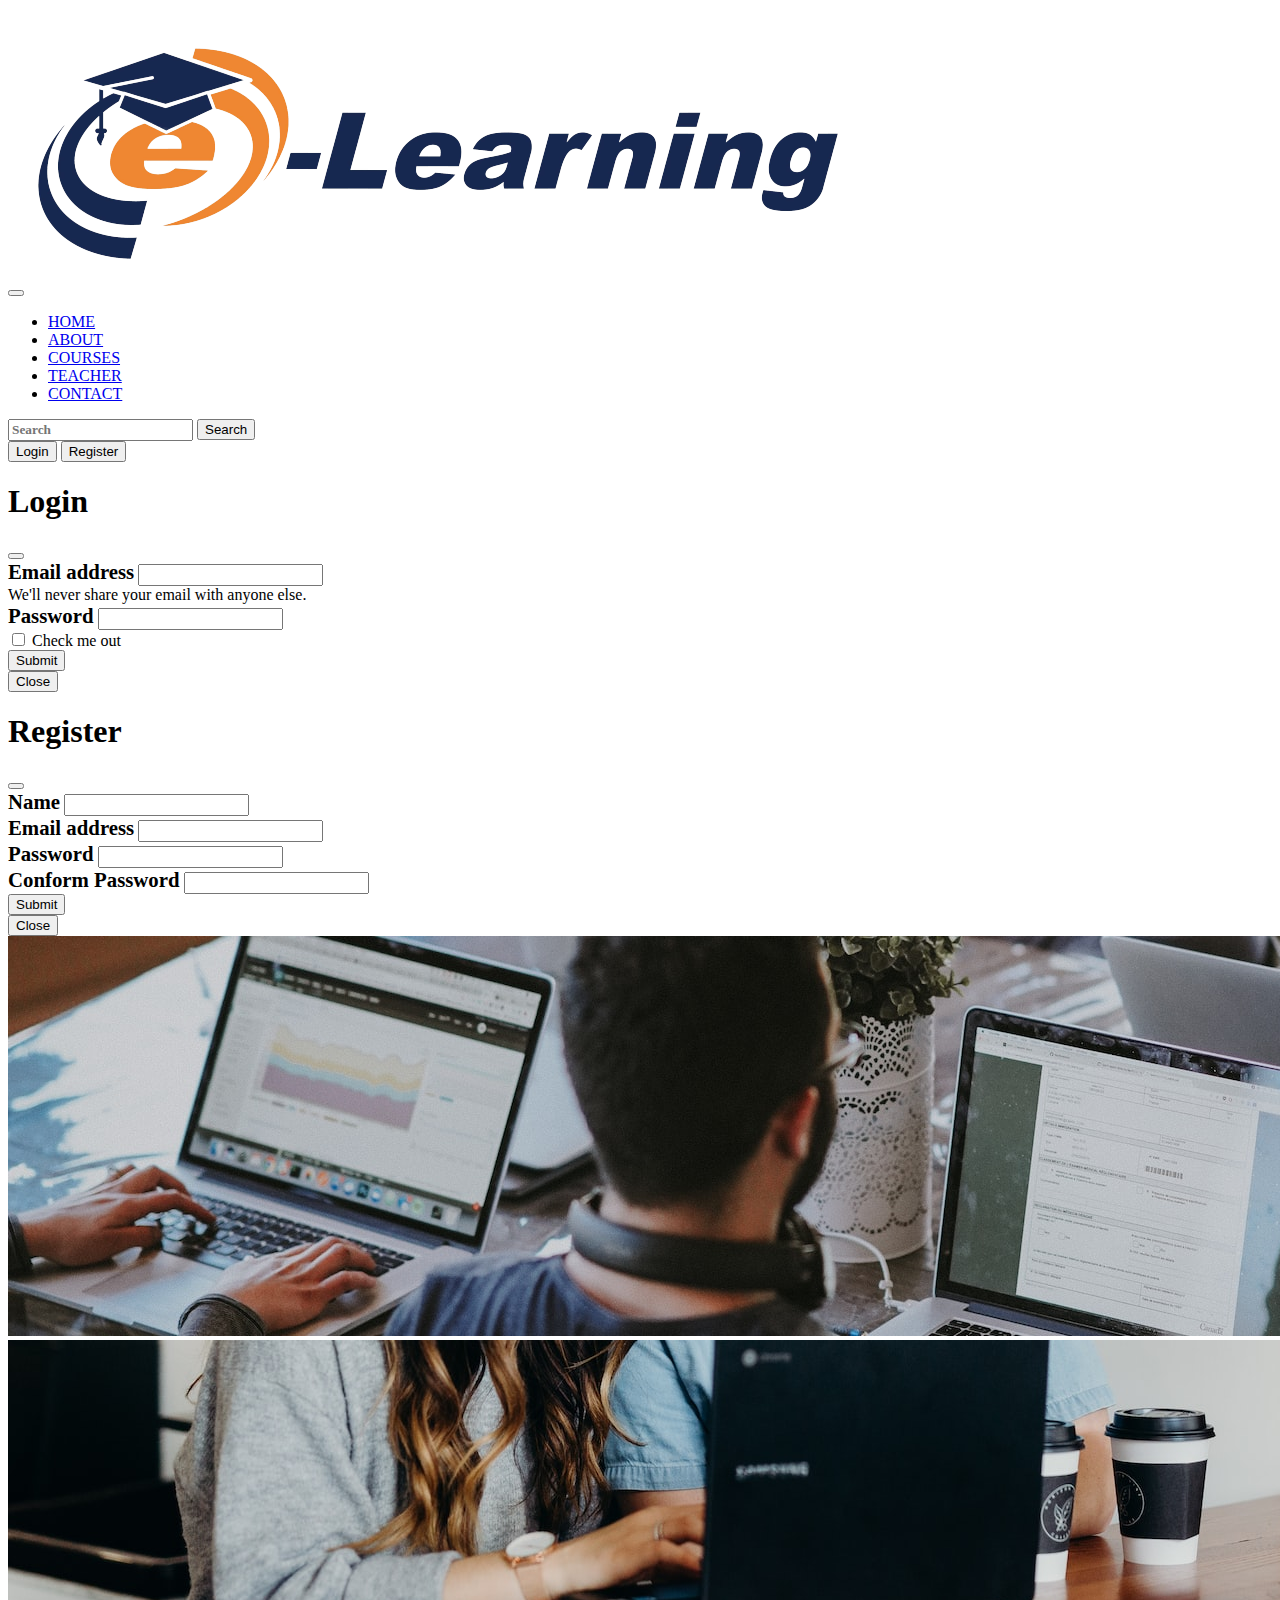
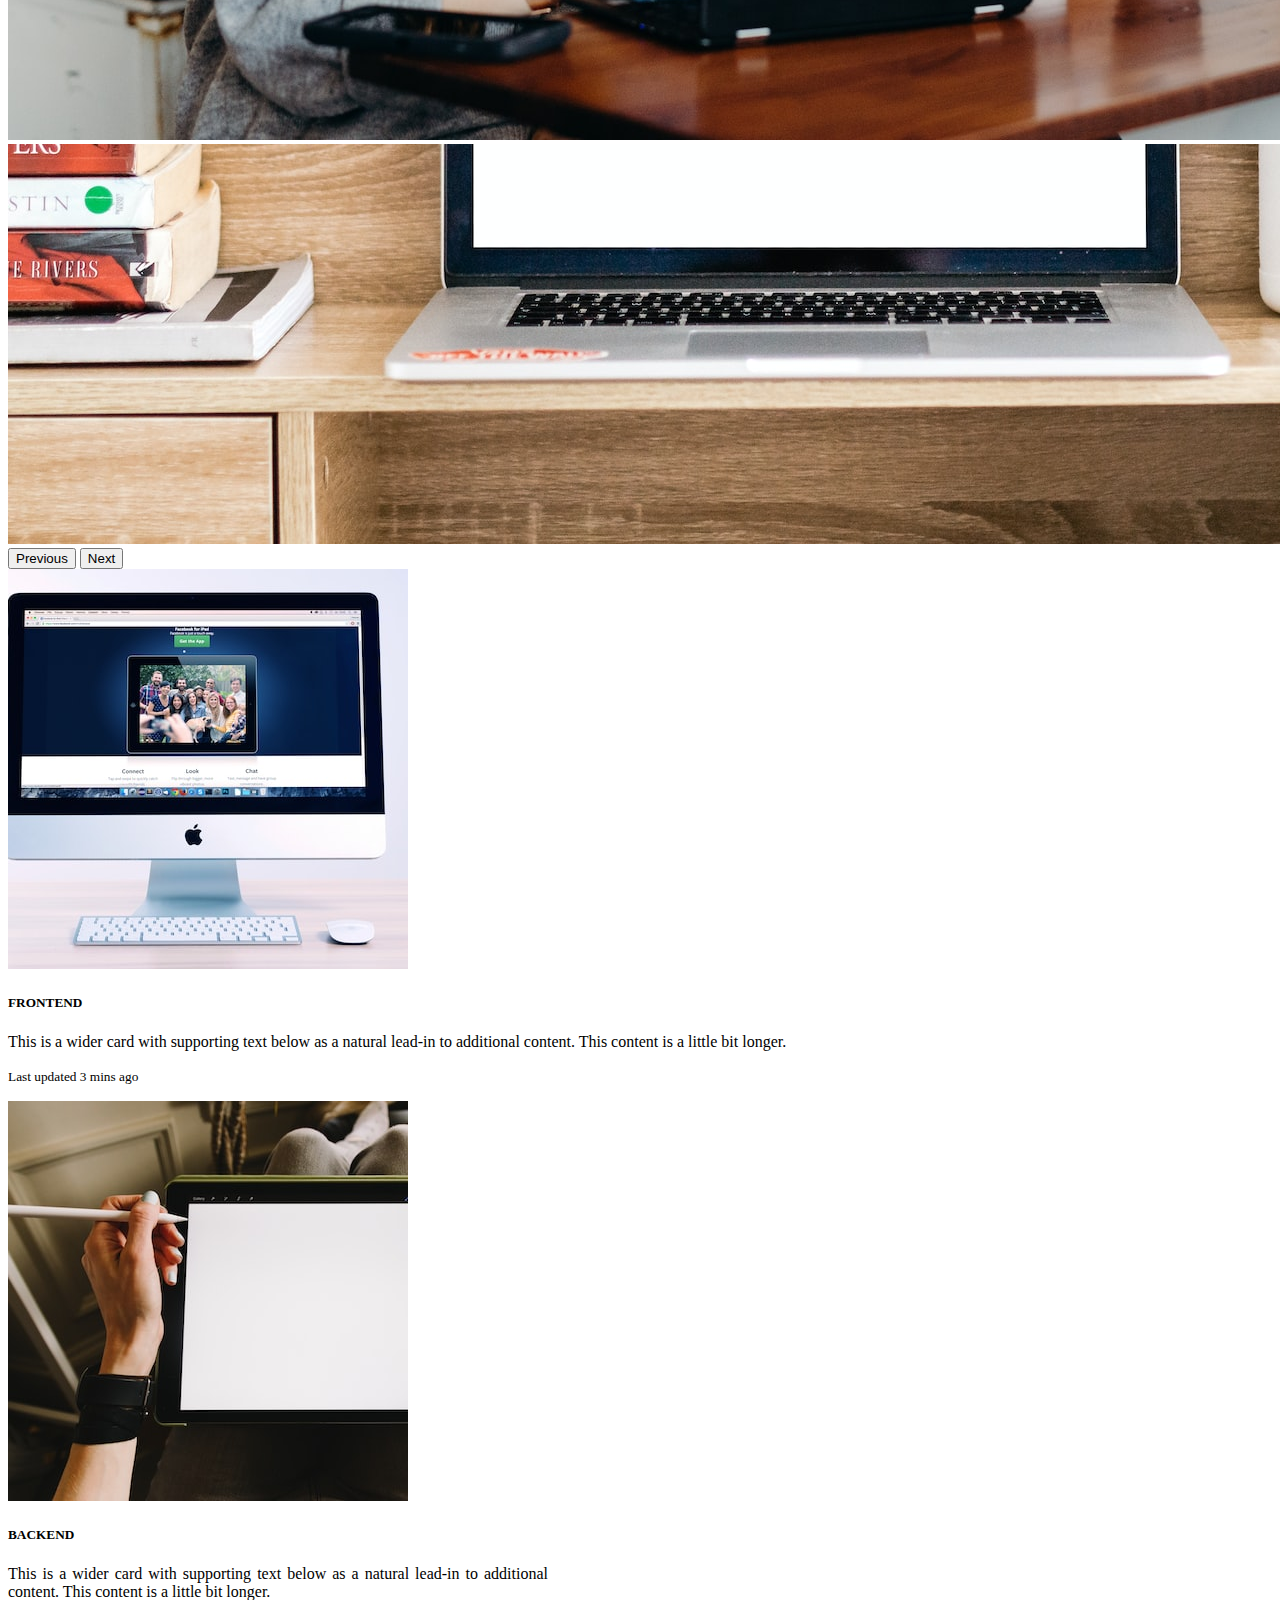
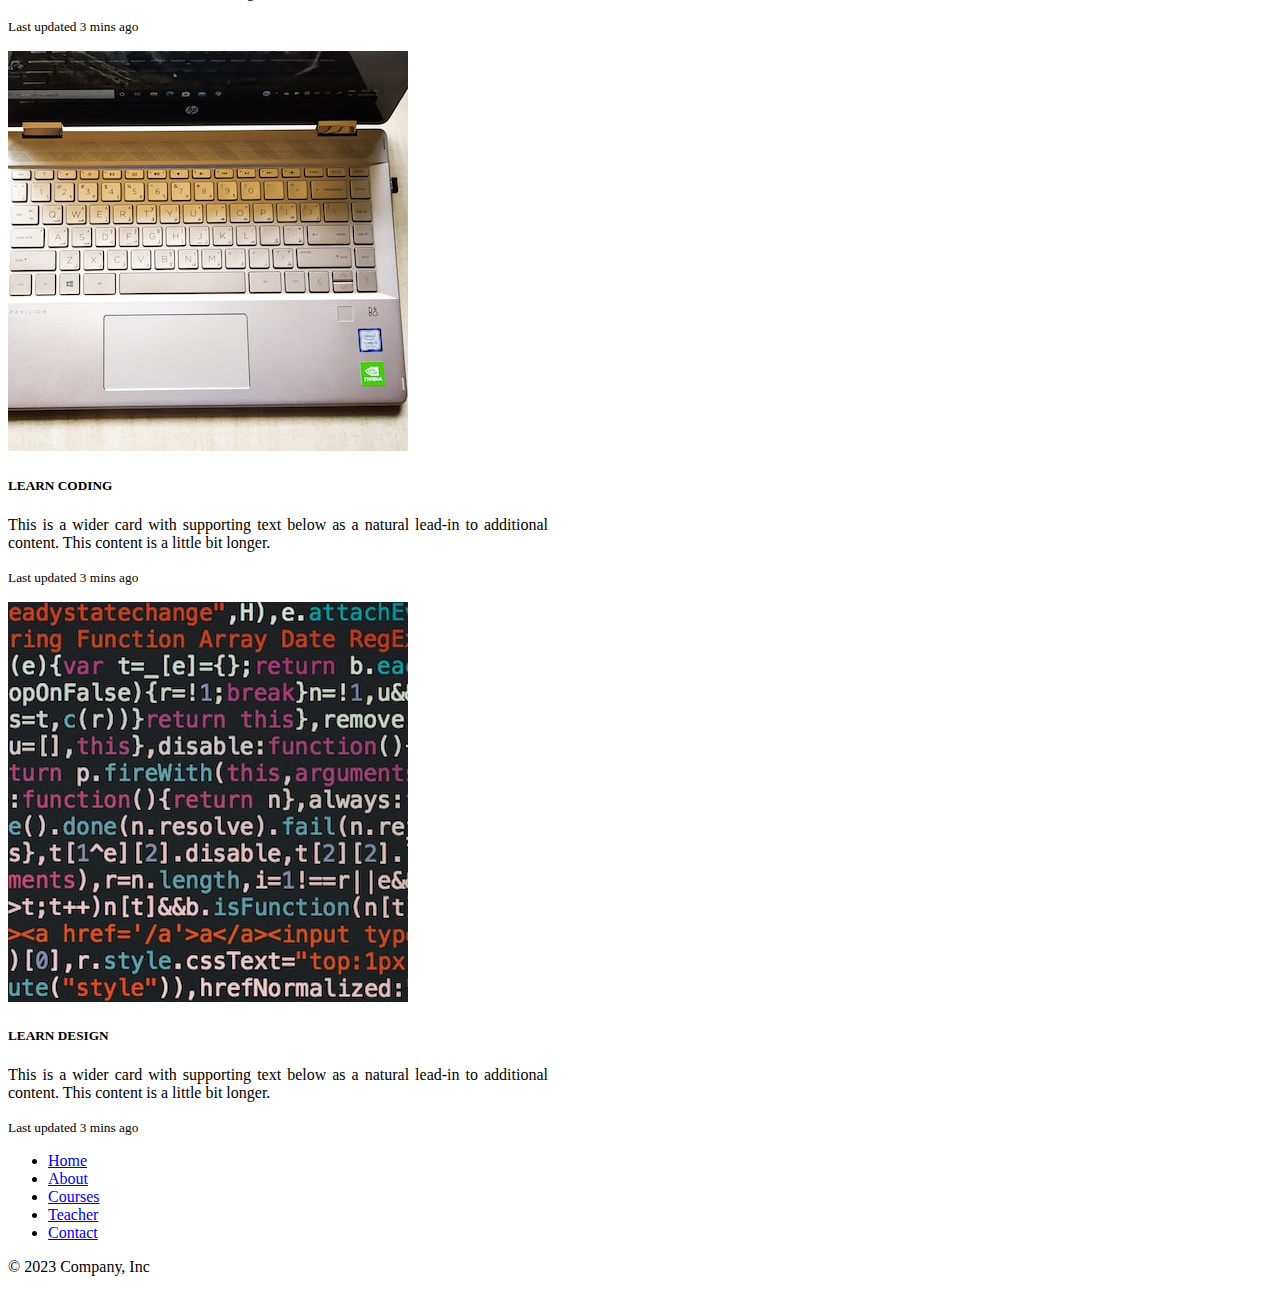
<file: index.html>
<!doctype html>
<html lang="en">

<head>
    <link rel="stylesheet" href="https://cdnjs.cloudflare.com/ajax/libs/font-awesome/6.4.0/css/all.min.css"
        integrity="sha512-iecdLmaskl7CVkqkXNQ/ZH/XLlvWZOJyj7Yy7tcenmpD1ypASozpmT/E0iPtmFIB46ZmdtAc9eNBvH0H/ZpiBw=="
        crossorigin="anonymous" referrerpolicy="no-referrer" />
    <meta charset="utf-8">
    <meta name="viewport" content="width=device-width, initial-scale=1">
    <title>E-Learning</title>
    <link rel="stylesheet" href="StyleBS.css">
    <link href="https://cdn.jsdelivr.net/npm/bootstrap@5.3.0/dist/css/bootstrap.min.css" rel="stylesheet"
        integrity="sha384-9ndCyUaIbzAi2FUVXJi0CjmCapSmO7SnpJef0486qhLnuZ2cdeRhO02iuK6FUUVM" crossorigin="anonymous">
</head>

<body>

    <nav class="navbar navbar-expand-lg bg-body-tertiary sticky-top">
        <div class="container-fluid">
            <div class="logocontainer">
                <a class="navbar-brand" href="index.html"><img src="./Images/logo-removebg-preview.png" alt=""
                        class="w-100">
                </a>
            </div>
            <button class="navbar-toggler" type="button" data-bs-toggle="collapse"
                data-bs-target="#navbarSupportedContent" aria-controls="navbarSupportedContent" aria-expanded="false"
                aria-label="Toggle navigation">
                <span class="navbar-toggler-icon"></span>
            </button>
            <div class="collapse navbar-collapse" id="navbarSupportedContent">
                <ul class="navbar-nav me-auto mb-2 mb-lg-0 P-2">
                    <li class="nav-item">
                        <a class="nav-link  fw-bold" aria-current="page" href="index.html">HOME</a>
                    </li>
                    <li class="nav-item">
                        <a class="nav-link fw-bold" href="AboutBS.html">ABOUT</a>
                    </li>
                    <li class="nav-item">
                        <a class="nav-link fw-bold" href="CoursesBS.html">COURSES</a>
                    </li>
                    <li class="nav-item">
                        <a class="nav-link fw-bold" href="TeacherBS.html">TEACHER</a>
                    </li>
                    <li class="nav-item">
                        <a class="nav-link fw-bold" href="ContactBS.html">CONTACT</a>
                    </li>
                </ul>
                <form class="d-flex" role="search">
                    <input class="form-control me-2" type="search" placeholder="Search" aria-label="Search">
                    <button class="btn btn-outline-info fw-bold " type="submit">Search</button>

                </form>
                <button class="btn btn-danger mx-2 mt-2 mt-lg-0 fw-bold " type="submit" data-bs-toggle="modal"
                    data-bs-target="#exampleModal">
                    Login</button>
                <button class="btn btn-success mx-2 mt-2 mt-lg-0 fw-bold" type="submit" data-bs-toggle="modal"
                    data-bs-target="#exampleModal1">
                    Register</button>
            </div>
        </div>
    </nav>
    
    <!-- Register -->
<div class="modal fade" id="exampleModal" tabindex="-1" aria-labelledby="exampleModalLabel" aria-hidden="true">
    <div class="modal-dialog">
      <div class="modal-content">
        <div class="modal-header">
          <h1 class="modal-title fs-5" id="exampleModalLabel">Login</h1>
          <button type="button" class="btn-close" data-bs-dismiss="modal" aria-label="Close"></button>
        </div>
        <div class="modal-body">
            <form>
                <div class="mb-3">
                  <label for="exampleInputEmail1" class="form-label">Email address</label>
                  <input type="email" class="form-control" id="exampleInputEmail1" aria-describedby="emailHelp">
                  <div id="emailHelp" class="form-text">We'll never share your email with anyone else.</div>
                </div>
                <div class="mb-3">
                  <label for="exampleInputPassword1" class="form-label">Password</label>
                  <input type="password" class="form-control" id="exampleInputPassword1" required>
                </div>
                <div class="mb-3 form-check">
                  <input type="checkbox" class="form-check-input" id="exampleCheck1" required>
                  <label class="form-check-label" for="exampleCheck1">Check me out</label>
                </div>
                <button type="submit" class="btn btn-primary">Submit</button>
              </form>
        </div>
        <div class="modal-footer">
          <button type="button" class="btn btn-secondary" data-bs-dismiss="modal">Close</button>
         
        </div>
      </div>
    </div>
  </div>
  <div class="modal fade" id="exampleModal1" tabindex="-1" aria-labelledby="exampleModalLabel" aria-hidden="true">
    <div class="modal-dialog">
      <div class="modal-content">
        <div class="modal-header">
          <h1 class="modal-title fs-5 fw-bold" id="exampleModalLabel">Register</h1>
          <button type="button" class="btn-close" data-bs-dismiss="modal" aria-label="Close"></button>
        </div>
        <div class="modal-body">
            <form>
                <div class="mb-3">
                    <label for="exampleInputEmail1" class="form-label">Name</label>
                    <input type="text" class="form-control" id="exampleInputEmail1" aria-describedby="emailHelp" required>
                   
                  </div>
                <div class="mb-3">
                  <label for="exampleInputEmail1" class="form-label">Email address</label>
                  <input type="email" class="form-control" id="exampleInputEmail1" aria-describedby="emailHelp" required>
                
                </div>
                <div class="mb-3">
                  <label for="exampleInputPassword1" class="form-label">Password</label>
                  <input type="password" class="form-control" id="exampleInputPassword1" required>
                </div>
                <div class="mb-3">
                    <label for="exampleInputPassword1" class="form-label"> Conform Password</label>
                    <input type="password" class="form-control" id="exampleInputPassword1" required>
                  </div>
                
                <button type="submit" class="btn btn-primary">Submit</button>
              </form>
        </div>
        <div class="modal-footer">
          <button type="button" class="btn btn-secondary" data-bs-dismiss="modal">Close</button>
         
        </div>
      </div>
    </div>
  </div>
  <div id="carouselExample" class="carousel slide">
    <div class="carousel-inner">
      <div class="carousel-item active">
        <img src="./Images/slider6.jpg" class="d-block w-100" alt="...">
      </div>
      <div class="carousel-item">
        <img src="./Images/slider3.jpg" class="d-block w-100" alt="...">
      </div>
      <div class="carousel-item">
        <img src="./Images/slider2.jpg" class="d-block w-100" alt="...">
      </div>
    </div>
    <button class="carousel-control-prev" type="button" data-bs-target="#carouselExample" data-bs-slide="prev">
      <span class="carousel-control-prev-icon" aria-hidden="true"></span>
      <span class="visually-hidden">Previous</span>
    </button>
    <button class="carousel-control-next" type="button" data-bs-target="#carouselExample" data-bs-slide="next">
      <span class="carousel-control-next-icon" aria-hidden="true"></span>
      <span class="visually-hidden">Next</span>
    </button>
  </div>
  <div class="row row-cols-1 row-cols-lg-2 g-4 m-lg-5 m-3">
    <div class="col">
        <div class="card mb-3 mx-4 style="max-width: 540px;>
            <div class="row g-0">
              <div class="col-md-4">
                <img src="./Images/card1.jpg" class="img-fluid rounded-start" alt="...">
              </div>
              <div class="col-md-8">
                <div class="card-body">
                  <h5 class="card-title">FRONTEND</h5>
                  <p class="card-text">This is a wider card with supporting text below as a natural lead-in to additional content. This content is a little bit longer.</p>
                  <p class="card-text"><small class="text-body-secondary">Last updated 3 mins ago</small></p>
                </div>
              </div>
            </div>
          </div>
    </div>
    <div class="col">
        <div class="card mb-3" style="max-width: 540px;">
            <div class="row g-0">
              <div class="col-md-4">
                <img src="./Images/card2.jpg" class="img-fluid rounded-start" alt="...">
              </div>
              <div class="col-md-8">
                <div class="card-body">
                  <h5 class="card-title">BACKEND</h5>
                  <p class="card-text">This is a wider card with supporting text below as a natural lead-in to additional content. This content is a little bit longer.</p>
                  <p class="card-text"><small class="text-body-secondary">Last updated 3 mins ago</small></p>
                </div>
              </div>
            </div>
          </div>
    </div>
    <div class="col">
        <div class="card mb-3 mx-4" style="max-width: 540px;">
            <div class="row g-0">
              <div class="col-md-4 ">
                <img src="./Images/card3.jpg" class="img-fluid rounded-start" alt="...">
              </div>
              <div class="col-md-8">
                <div class="card-body">
                  <h5 class="card-title">LEARN CODING</h5>
                  <p class="card-text">This is a wider card with supporting text below as a natural lead-in to additional content. This content is a little bit longer.</p>
                  <p class="card-text"><small class="text-body-secondary">Last updated 3 mins ago</small></p>
                </div>
              </div>
            </div>
          </div>
    </div>
    <div class="col">
        <div class="card mb-3" style="max-width: 540px;">
            <div class="row g-0">
              <div class="col-md-4">
                <img src="./Images/card4.jpg" class="img-fluid rounded-start" alt="...">
              </div>
              <div class="col-md-8">
                <div class="card-body">
                  <h5 class="card-title">LEARN DESIGN</h5>
                  <p class="card-text">This is a wider card with supporting text below as a natural lead-in to additional content. This content is a little bit longer.</p>
                  <p class="card-text"><small class="text-body-secondary">Last updated 3 mins ago</small></p>
                </div>
              </div>
            </div>
          </div>
    </div>
  </div>
   
  
  <div class=" bg-dark">
        <footer class="py-3  sticky-bottom">
          <ul class="nav justify-content-center border-bottom pb-3 mb-3">
            <li class="nav-item"><a href="index.html" class="nav-link px-2 text-light fw-bold fs-5">Home</a></li>
            <li class="nav-item"><a href="AboutBS.html" class="nav-link px-2 text-light fw-bold fs-5">About</a></li>
            <li class="nav-item"><a href="CoursesBS.html" class="nav-link px-2 text-light fw-bold fs-5">Courses</a></li>
            <li class="nav-item"><a href="TeacherBS.html" class="nav-link px-2 text-light fw-bold fs-5">Teacher</a></li>
            <li class="nav-item"><a href="ContactBS.htmlS" class="nav-link px-2 text-light fw-bold fs-5">Contact</a></li>
          </ul>
          <p class="text-center text-light fw-bold fs-5">© 2023 Company, Inc</p>
        </footer>
      </div>
    <script src="https://cdn.jsdelivr.net/npm/bootstrap@5.3.0/dist/js/bootstrap.bundle.min.js"
        integrity="sha384-geWF76RCwLtnZ8qwWowPQNguL3RmwHVBC9FhGdlKrxdiJJigb/j/68SIy3Te4Bkz"
        crossorigin="anonymous"></script>
</body>

</html>
</file>
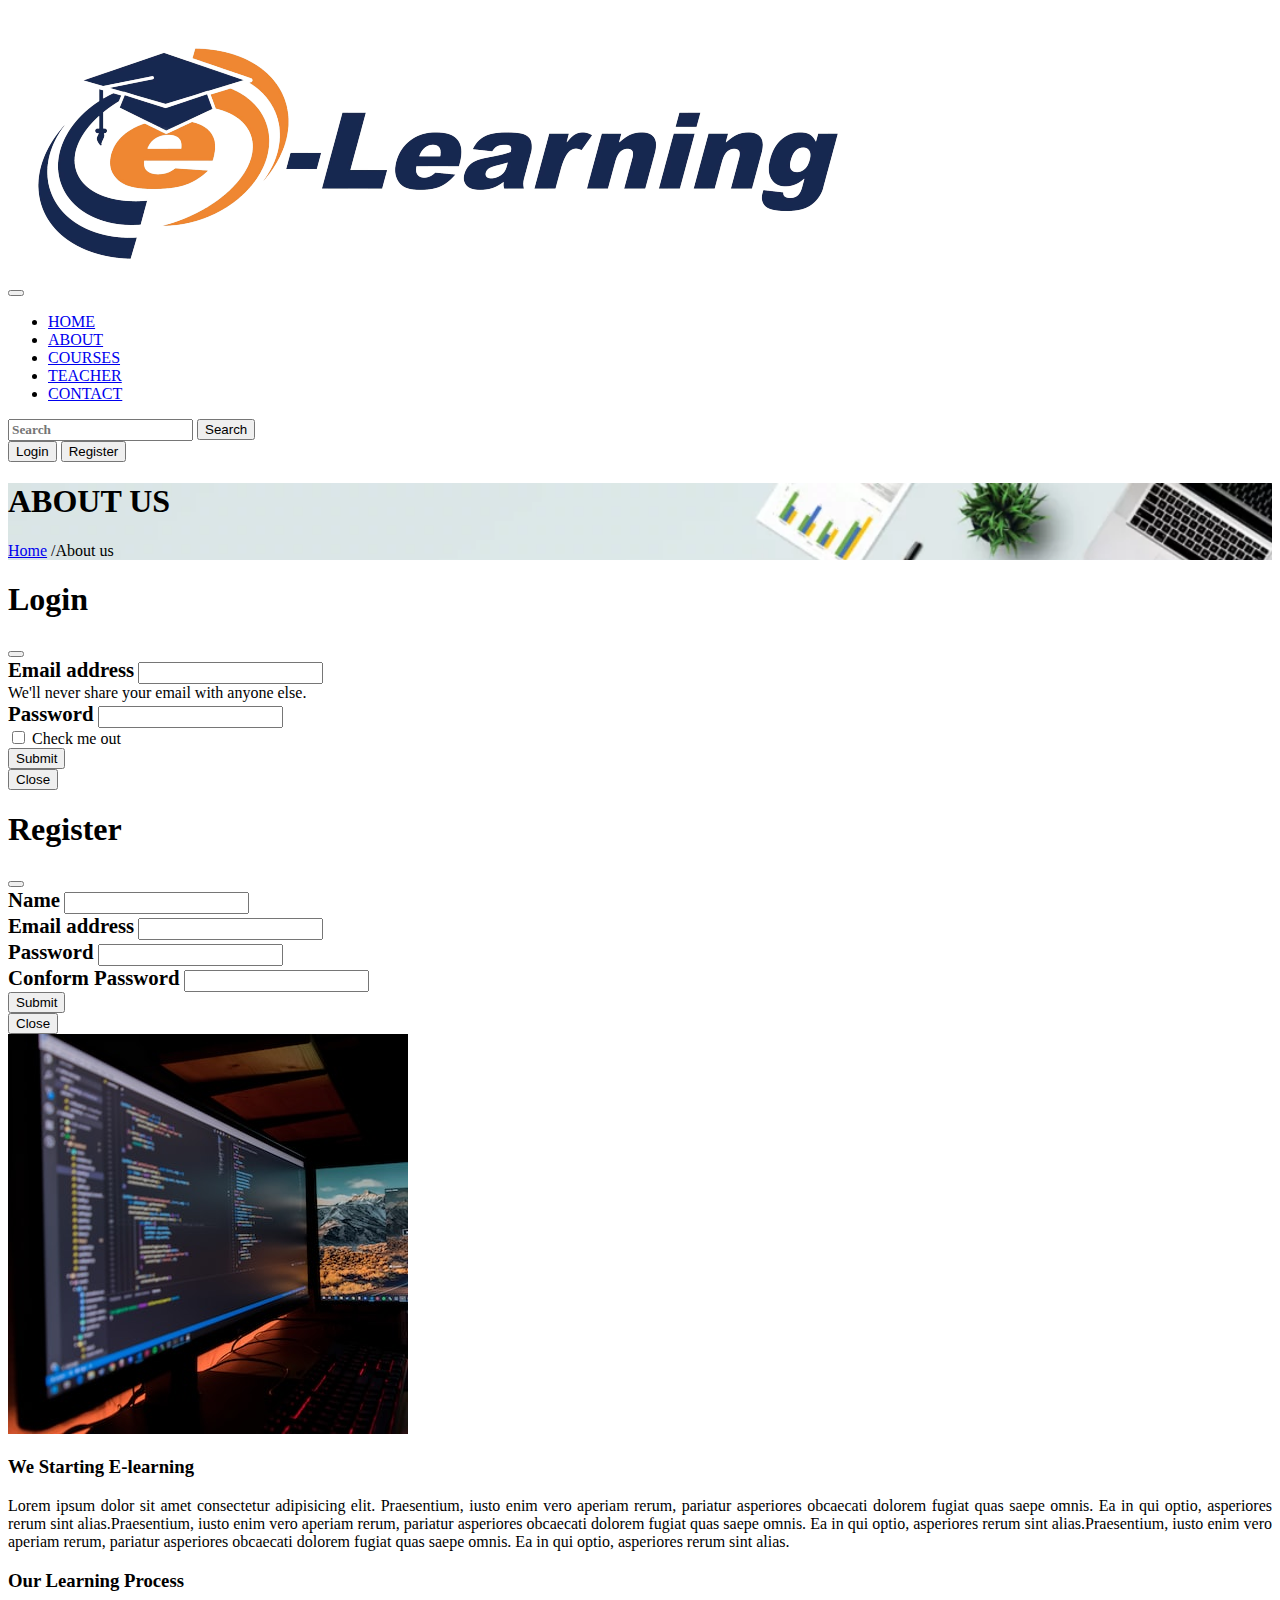
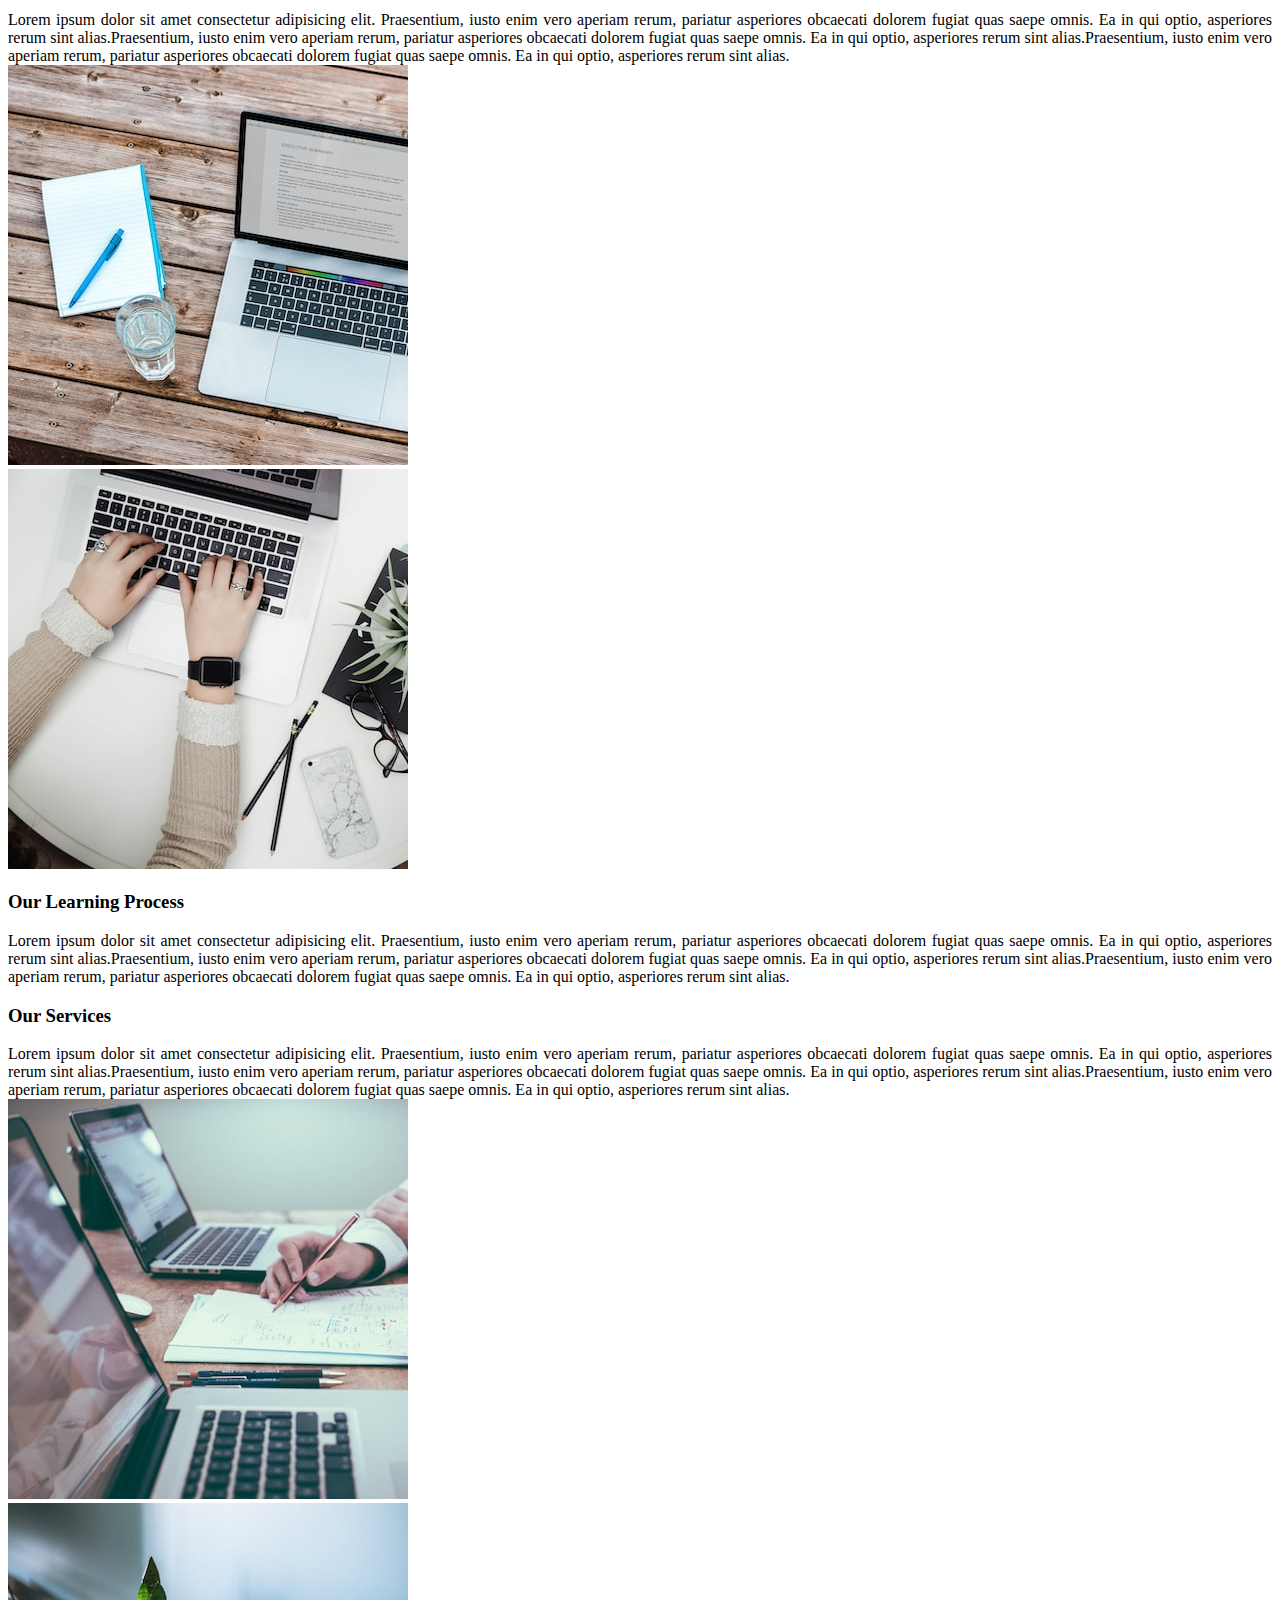
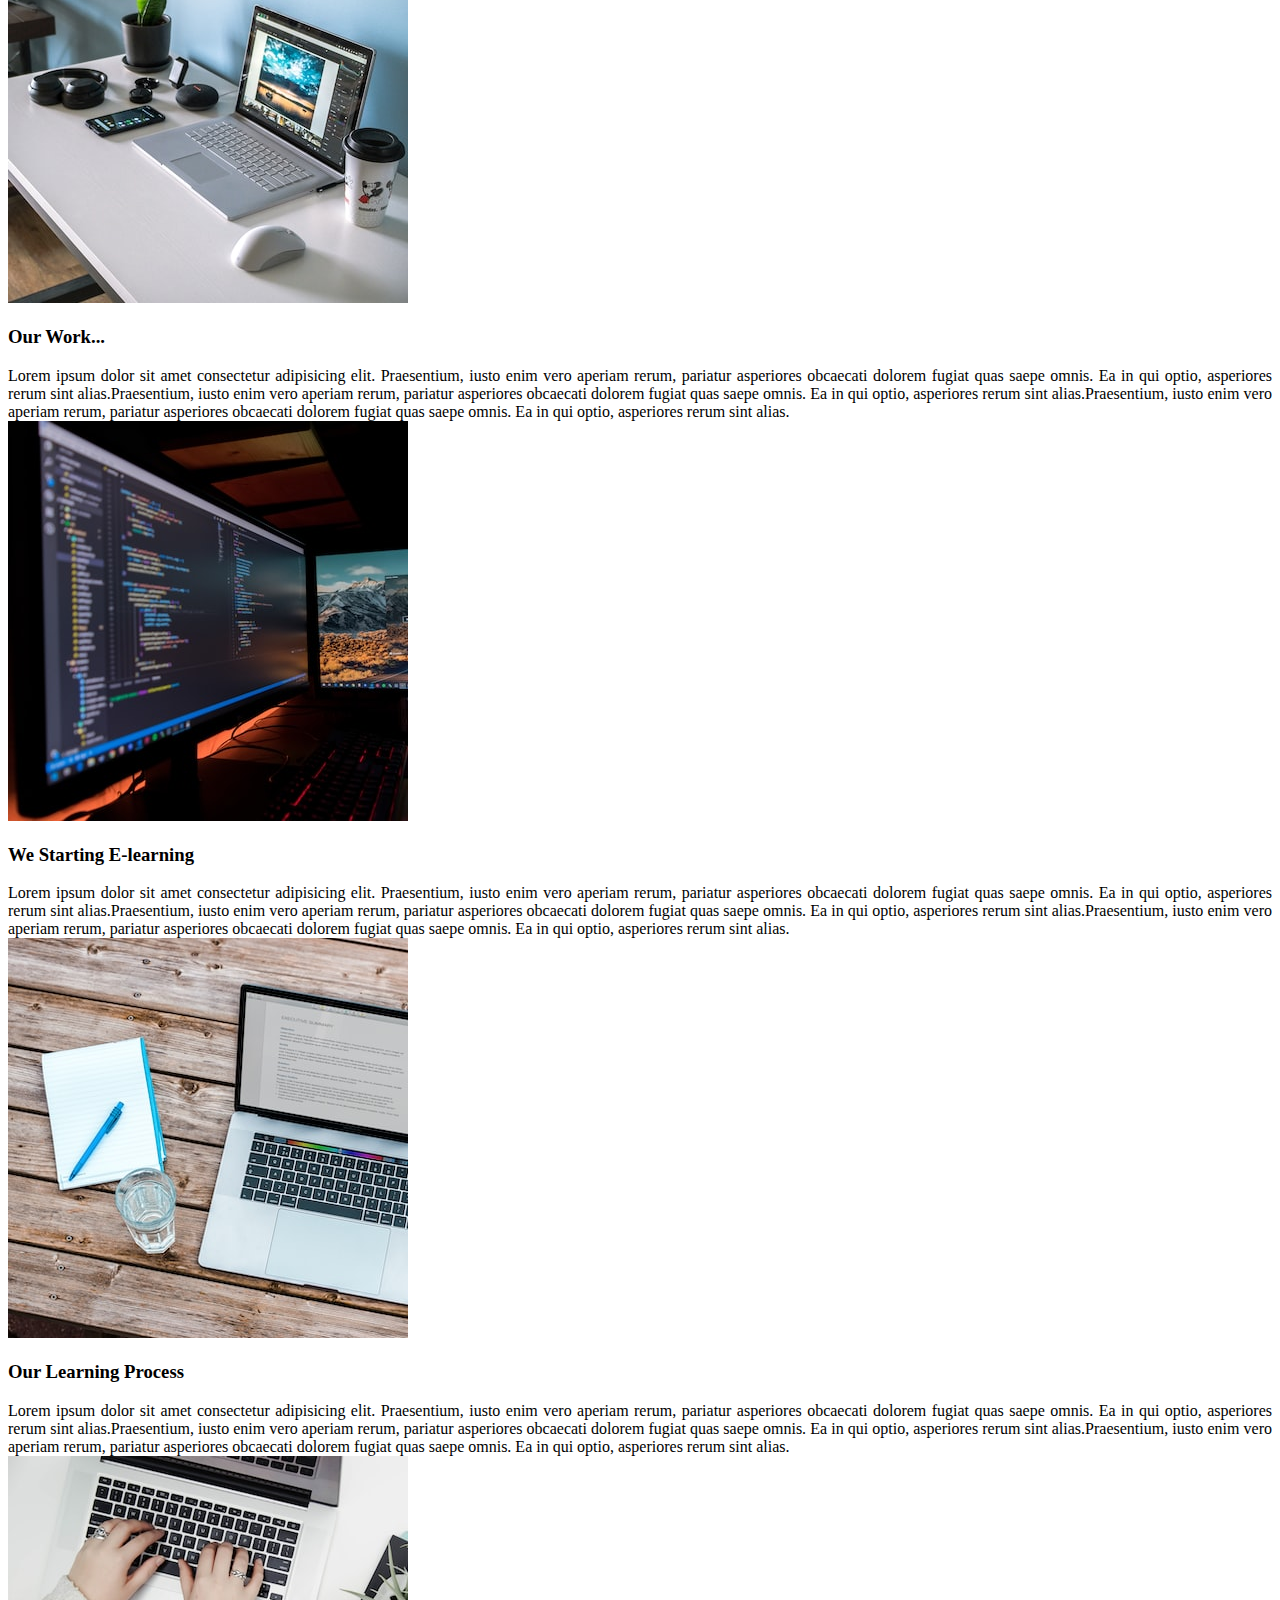
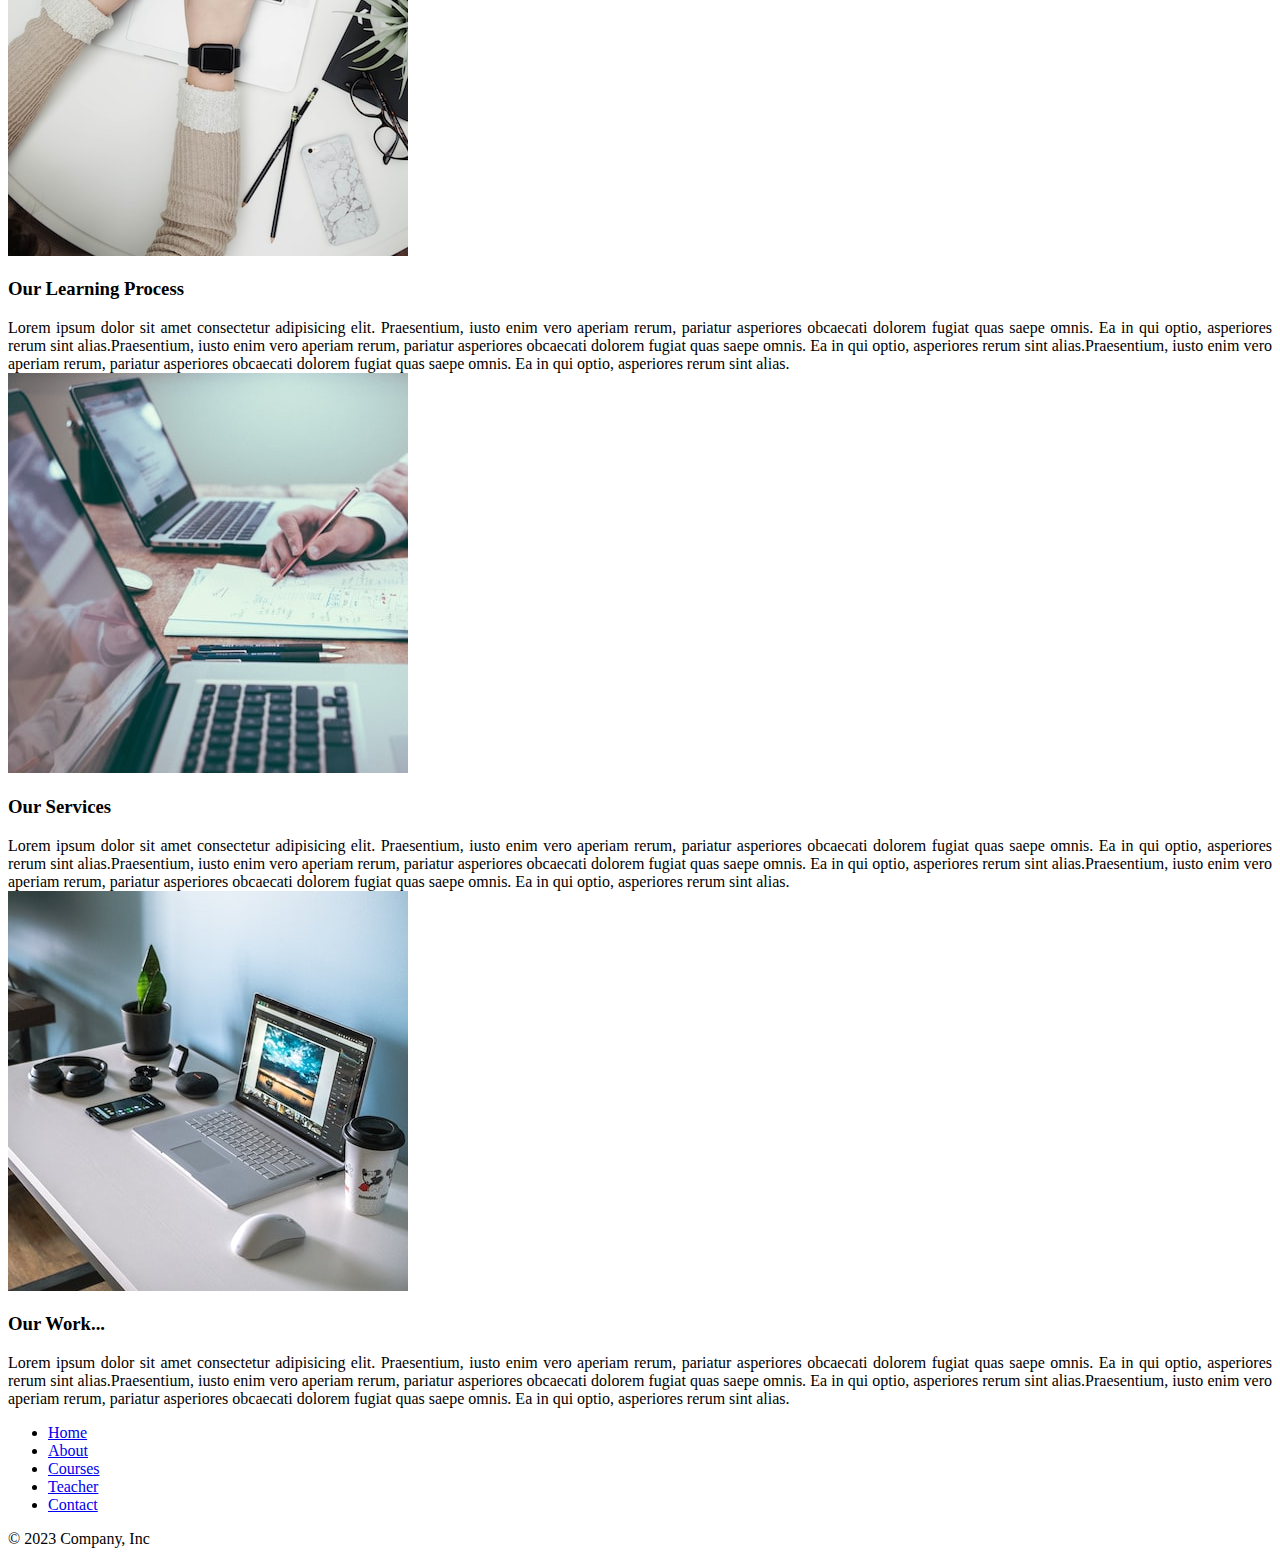
<file: AboutBS.html>
<!doctype html>
<html lang="en">

<head>
    <meta charset="utf-8">
    <meta name="viewport" content="width=device-width, initial-scale=1">
    <title>E-Learning</title>
    <link rel="stylesheet" href="https://cdnjs.cloudflare.com/ajax/libs/font-awesome/6.4.0/css/all.min.css"
        integrity="sha512-iecdLmaskl7CVkqkXNQ/ZH/XLlvWZOJyj7Yy7tcenmpD1ypASozpmT/E0iPtmFIB46ZmdtAc9eNBvH0H/ZpiBw=="
        crossorigin="anonymous" referrerpolicy="no-referrer" />

    <link rel="stylesheet" href="StyleBS.css">
    <link href="https://cdn.jsdelivr.net/npm/bootstrap@5.3.0/dist/css/bootstrap.min.css" rel="stylesheet"
        integrity="sha384-9ndCyUaIbzAi2FUVXJi0CjmCapSmO7SnpJef0486qhLnuZ2cdeRhO02iuK6FUUVM" crossorigin="anonymous">
</head>

<body>

    <nav class="navbar navbar-expand-lg bg-body-tertiary sticky-top">
        <div class="container-fluid">
            <div class="logocontainer">
                <a class="navbar-brand" href="index.html"><img src="./Images/logo-removebg-preview.png" alt="" class="w-100">
                </a>
            </div>
            <button class="navbar-toggler" type="button" data-bs-toggle="collapse"
                data-bs-target="#navbarSupportedContent" aria-controls="navbarSupportedContent" aria-expanded="false"
                aria-label="Toggle navigation">
                <span class="navbar-toggler-icon"></span>
            </button>
            <div class="collapse navbar-collapse" id="navbarSupportedContent">
                <ul class="navbar-nav me-auto mb-2 mb-lg-0 P-2">
                    <li class="nav-item">
                        <a class="nav-link  fw-bold" aria-current="page" href="index.html">HOME</a>
                    </li>
                    <li class="nav-item">
                        <a class="nav-link fw-bold" href="AboutBS.html">ABOUT</a>
                    </li>
                    <li class="nav-item">
                        <a class="nav-link fw-bold" href="CoursesBS.html">COURSES</a>
                    </li>
                    <li class="nav-item">
                        <a class="nav-link fw-bold" href="TeacherBS.html" >TEACHER</a>
                    </li>
                    <li class="nav-item">
                        <a class="nav-link fw-bold" href="ContactBS.html">CONTACT</a>
                    </li>
                </ul>
                <form class="d-flex" role="search">
                    <input class="form-control me-2" type="search" placeholder="Search" aria-label="Search">
                    <button class="btn btn-outline-info fw-bold " type="submit">Search</button>
                    
                </form>
                <button class="btn btn-danger mx-2 mt-2 mt-lg-0 fw-bold " type="submit"  data-bs-toggle="modal" data-bs-target="#exampleModal">
                    Login</button>
                    <button class="btn btn-success mx-2 mt-2 mt-lg-0 fw-bold" type="submit"  data-bs-toggle="modal" data-bs-target="#exampleModal1">
                    Register</button>
            </div>
        </div>
    </nav>
    <div class="topbg p-5 mb-4 mb-lg-0">
    <div class="ms-lg-5 ps-lg-5">
        <h1 class="fw-bold text-secondary Title mb-4">ABOUT US</h1>
        <div class="d-inline-flex align-items-center btns bg-warning border rounded-3 fw-bold shadow">
            <a href="index.html" class="text-light text-decoration-none fs-5 p-2 ps-3 ">
                <i class="fa-solid fa-house fs-6"></i>Home</a>
                <a class="text-light text-decoration-none fs-5 p-2 pe-3">/About us</a>
        </div>

    </div>
</div>
    <!-- Register -->
    <div class="modal fade" id="exampleModal" tabindex="-1" aria-labelledby="exampleModalLabel" aria-hidden="true">
        <div class="modal-dialog">
            <div class="modal-content">
                <div class="modal-header">
                    <h1 class="modal-title fs-5" id="exampleModalLabel">Login</h1>
                    <button type="button" class="btn-close" data-bs-dismiss="modal" aria-label="Close"></button>
                </div>
                <div class="modal-body">
                    <form>
                        <div class="mb-3">
                            <label for="exampleInputEmail1" class="form-label">Email address</label>
                            <input type="email" class="form-control" id="exampleInputEmail1"
                                aria-describedby="emailHelp">
                            <div id="emailHelp" class="form-text">We'll never share your email with anyone else.</div>
                        </div>
                        <div class="mb-3">
                            <label for="exampleInputPassword1" class="form-label">Password</label>
                            <input type="password" class="form-control" id="exampleInputPassword1" required>
                        </div>
                        <div class="mb-3 form-check">
                            <input type="checkbox" class="form-check-input" id="exampleCheck1" required>
                            <label class="form-check-label" for="exampleCheck1">Check me out</label>
                        </div>
                        <button type="submit" class="btn btn-primary">Submit</button>
                    </form>
                </div>
                <div class="modal-footer">
                    <button type="button" class="btn btn-secondary" data-bs-dismiss="modal">Close</button>

                </div>
            </div>
        </div>
    </div>
    <div class="modal fade" id="exampleModal1" tabindex="-1" aria-labelledby="exampleModalLabel" aria-hidden="true">
        <div class="modal-dialog">
            <div class="modal-content">
                <div class="modal-header">
                    <h1 class="modal-title fs-5" id="exampleModalLabel">Register</h1>
                    <button type="button" class="btn-close" data-bs-dismiss="modal" aria-label="Close"></button>
                </div>
                <div class="modal-body">
                    <form>
                        <div class="mb-3">
                            <label for="exampleInputEmail1" class="form-label">Name</label>
                            <input type="text" class="form-control" id="exampleInputEmail1" aria-describedby="emailHelp"
                                required>

                        </div>
                        <div class="mb-3">
                            <label for="exampleInputEmail1" class="form-label">Email address</label>
                            <input type="email" class="form-control" id="exampleInputEmail1"
                                aria-describedby="emailHelp" required>

                        </div>
                        <div class="mb-3">
                            <label for="exampleInputPassword1" class="form-label">Password</label>
                            <input type="password" class="form-control" id="exampleInputPassword1" required>
                        </div>
                        <div class="mb-3">
                            <label for="exampleInputPassword1" class="form-label"> Conform Password</label>
                            <input type="password" class="form-control" id="exampleInputPassword1" required>
                        </div>

                        <button type="submit" class="btn btn-primary">Submit</button>
                    </form>
                </div>
                <div class="modal-footer">
                    <button type="button" class="btn btn-secondary" data-bs-dismiss="modal">Close</button>

                </div>
            </div>
        </div>
    </div>
<div class="m-lg-5 p-lg-5 d-lg-block d-none">
    <div class="row mx-lg-5 px-lg-5 mx-2" >
        <div class="col-md-6"><img src="./Images/about1.jpg" alt="" class="w-100 border rounded-4">
         </div>
        <div class="col-lg-6">
            <h3 class="fw-bold  p-2">We Starting E-learning</h3>
            <div class="fs-5 para">Lorem ipsum dolor sit amet consectetur adipisicing elit. Praesentium, iusto enim vero aperiam rerum, pariatur asperiores obcaecati dolorem fugiat quas saepe omnis. Ea in qui optio, asperiores rerum sint alias.Praesentium, iusto enim vero aperiam rerum, pariatur asperiores obcaecati dolorem fugiat quas saepe omnis. Ea in qui optio, asperiores rerum sint alias.Praesentium, iusto enim vero aperiam rerum, pariatur asperiores obcaecati dolorem fugiat quas saepe omnis. Ea in qui optio, asperiores rerum sint alias.</div>
        </div>
    </div>
    <div class="row mx-lg-5 px-lg-5 mx-2" >
        
        <div class="col-lg-6">
            <h3 class="fw-bold mt-4 p-2">Our Learning Process</h3>
            <div class="fs-5 para">Lorem ipsum dolor sit amet consectetur adipisicing elit. Praesentium, iusto enim vero aperiam rerum, pariatur asperiores obcaecati dolorem fugiat quas saepe omnis. Ea in qui optio, asperiores rerum sint alias.Praesentium, iusto enim vero aperiam rerum, pariatur asperiores obcaecati dolorem fugiat quas saepe omnis. Ea in qui optio, asperiores rerum sint alias.Praesentium, iusto enim vero aperiam rerum, pariatur asperiores obcaecati dolorem fugiat quas saepe omnis. Ea in qui optio, asperiores rerum sint alias.</div>
           
        </div>
        <div class="col-md-6"><img src="./Images/about2.jpg" alt="" class="w-100 border rounded-4">
        </div>
    </div>
    <div class="row mx-lg-5 px-lg-5 mx-2" >
        <div class="col-md-6 "><img src="./Images/about3.jpg" alt="" class="w-100 border rounded-4">
         </div>
        <div class="col-lg-6">
            <h3 class="fw-bold mt-4 p-2">Our Learning Process</h3>
            <div class="fs-5 para">Lorem ipsum dolor sit amet consectetur adipisicing elit. Praesentium, iusto enim vero aperiam rerum, pariatur asperiores obcaecati dolorem fugiat quas saepe omnis. Ea in qui optio, asperiores rerum sint alias.Praesentium, iusto enim vero aperiam rerum, pariatur asperiores obcaecati dolorem fugiat quas saepe omnis. Ea in qui optio, asperiores rerum sint alias.Praesentium, iusto enim vero aperiam rerum, pariatur asperiores obcaecati dolorem fugiat quas saepe omnis. Ea in qui optio, asperiores rerum sint alias.</div>
        </div>
    </div>
    <div class="row mx-lg-5 px-lg-5 mx-2" >
        
        <div class="col-lg-6">
            <h3 class="fw-bold mt-4 p-2">Our Services</h3>
            <div class="fs-5 para">Lorem ipsum dolor sit amet consectetur adipisicing elit. Praesentium, iusto enim vero aperiam rerum, pariatur asperiores obcaecati dolorem fugiat quas saepe omnis. Ea in qui optio, asperiores rerum sint alias.Praesentium, iusto enim vero aperiam rerum, pariatur asperiores obcaecati dolorem fugiat quas saepe omnis. Ea in qui optio, asperiores rerum sint alias.Praesentium, iusto enim vero aperiam rerum, pariatur asperiores obcaecati dolorem fugiat quas saepe omnis. Ea in qui optio, asperiores rerum sint alias.</div>
        </div>
        <div class="col-md-6"><img src="./Images/about4.jpg" alt="" class="w-100 border rounded-4">
        </div>
    </div>
    <div class="row mx-lg-5 px-lg-5 mx-2" >
        <div class="col-md-6"><img src="./Images/about5.jpg" alt="" class="w-100 border rounded-4">
         </div>
        <div class="col-lg-6">
            <h3 class="fw-bold mt-4 p-2">Our Work...</h3>
            <div class="fs-5 para" >Lorem ipsum dolor sit amet consectetur adipisicing elit. Praesentium, iusto enim vero aperiam rerum, pariatur asperiores obcaecati dolorem fugiat quas saepe omnis. Ea in qui optio, asperiores rerum sint alias.Praesentium, iusto enim vero aperiam rerum, pariatur asperiores obcaecati dolorem fugiat quas saepe omnis. Ea in qui optio, asperiores rerum sint alias.Praesentium, iusto enim vero aperiam rerum, pariatur asperiores obcaecati dolorem fugiat quas saepe omnis. Ea in qui optio, asperiores rerum sint alias.</div>
        </div>
    </div>
</div>
<div class="m-lg-5 p-lg-5 d-lg-none d-block">
    <div class="row mx-lg-5 px-lg-5 mx-2" >
        <div class="col-md-6"><img src="./Images/about1.jpg" alt="" class="w-100 border rounded-4">
         </div>
        <div class="col-lg-6">
            <h3 class="fw-bold  p-2">We Starting E-learning</h3>
            <div class="fs-5 para">Lorem ipsum dolor sit amet consectetur adipisicing elit. Praesentium, iusto enim vero aperiam rerum, pariatur asperiores obcaecati dolorem fugiat quas saepe omnis. Ea in qui optio, asperiores rerum sint alias.Praesentium, iusto enim vero aperiam rerum, pariatur asperiores obcaecati dolorem fugiat quas saepe omnis. Ea in qui optio, asperiores rerum sint alias.Praesentium, iusto enim vero aperiam rerum, pariatur asperiores obcaecati dolorem fugiat quas saepe omnis. Ea in qui optio, asperiores rerum sint alias.</div>
        </div>
    </div>
    <div class="row mx-lg-5 px-lg-5 mx-2" >
        <div class="col-md-6"><img src="./Images/about2.jpg" alt="" class="w-100 border rounded-4">
        </div>
        <div class="col-lg-6">
            <h3 class="fw-bold mt-4 p-2">Our Learning Process</h3>
            <div class="fs-5 para">Lorem ipsum dolor sit amet consectetur adipisicing elit. Praesentium, iusto enim vero aperiam rerum, pariatur asperiores obcaecati dolorem fugiat quas saepe omnis. Ea in qui optio, asperiores rerum sint alias.Praesentium, iusto enim vero aperiam rerum, pariatur asperiores obcaecati dolorem fugiat quas saepe omnis. Ea in qui optio, asperiores rerum sint alias.Praesentium, iusto enim vero aperiam rerum, pariatur asperiores obcaecati dolorem fugiat quas saepe omnis. Ea in qui optio, asperiores rerum sint alias.</div>
           
        </div>
       
    </div>
    <div class="row mx-lg-5 px-lg-5 mx-2" >
        <div class="col-md-6 "><img src="./Images/about3.jpg" alt="" class="w-100 border rounded-4">
         </div>
        <div class="col-lg-6">
            <h3 class="fw-bold mt-4 p-2">Our Learning Process</h3>
            <div class="fs-5 para">Lorem ipsum dolor sit amet consectetur adipisicing elit. Praesentium, iusto enim vero aperiam rerum, pariatur asperiores obcaecati dolorem fugiat quas saepe omnis. Ea in qui optio, asperiores rerum sint alias.Praesentium, iusto enim vero aperiam rerum, pariatur asperiores obcaecati dolorem fugiat quas saepe omnis. Ea in qui optio, asperiores rerum sint alias.Praesentium, iusto enim vero aperiam rerum, pariatur asperiores obcaecati dolorem fugiat quas saepe omnis. Ea in qui optio, asperiores rerum sint alias.</div>
        </div>
    </div>
    <div class="row mx-lg-5 px-lg-5 mx-2" >
        <div class="col-md-6"><img src="./Images/about4.jpg" alt="" class="w-100 border rounded-4">
        </div>
        <div class="col-lg-6">
            <h3 class="fw-bold mt-4 p-2">Our Services</h3>
            <div class="fs-5 para">Lorem ipsum dolor sit amet consectetur adipisicing elit. Praesentium, iusto enim vero aperiam rerum, pariatur asperiores obcaecati dolorem fugiat quas saepe omnis. Ea in qui optio, asperiores rerum sint alias.Praesentium, iusto enim vero aperiam rerum, pariatur asperiores obcaecati dolorem fugiat quas saepe omnis. Ea in qui optio, asperiores rerum sint alias.Praesentium, iusto enim vero aperiam rerum, pariatur asperiores obcaecati dolorem fugiat quas saepe omnis. Ea in qui optio, asperiores rerum sint alias.</div>
        </div>
        
    </div>
    <div class="row mx-lg-5 px-lg-5 mx-2" >
        <div class="col-md-6"><img src="./Images/about5.jpg" alt="" class="w-100 border rounded-4">
         </div>
        <div class="col-lg-6">
            <h3 class="fw-bold mt-4 p-2">Our Work...</h3>
            <div class="fs-5 para" >Lorem ipsum dolor sit amet consectetur adipisicing elit. Praesentium, iusto enim vero aperiam rerum, pariatur asperiores obcaecati dolorem fugiat quas saepe omnis. Ea in qui optio, asperiores rerum sint alias.Praesentium, iusto enim vero aperiam rerum, pariatur asperiores obcaecati dolorem fugiat quas saepe omnis. Ea in qui optio, asperiores rerum sint alias.Praesentium, iusto enim vero aperiam rerum, pariatur asperiores obcaecati dolorem fugiat quas saepe omnis. Ea in qui optio, asperiores rerum sint alias.</div>
        </div>
    </div>
</div>

    <div class=" bg-dark">
        <footer class="py-3 my-4 sticky-bottom">
            <ul class="nav justify-content-center border-bottom pb-3 mb-3">
                <li class="nav-item"><a href="index.html" class="nav-link px-2 text-light fw-bold">Home</a></li>
                <li class="nav-item"><a href="AboutBS.html" class="nav-link px-2 text-light fw-bold">About</a></li>
                <li class="nav-item"><a href="CoursesBS.html" class="nav-link px-2 text-light fw-bold">Courses</a></li>
                <li class="nav-item"><a href="TeacherBS.html" class="nav-link px-2 text-light fw-bold">Teacher</a></li>
                <li class="nav-item"><a href="ContactBS.htmlS" class="nav-link px-2 text-light fw-bold">Contact</a></li>
            </ul>
            <p class="text-center text-light fw-bold">© 2023 Company, Inc</p>
        </footer>
    </div>
    <script src="https://cdn.jsdelivr.net/npm/bootstrap@5.3.0/dist/js/bootstrap.bundle.min.js"
        integrity="sha384-geWF76RCwLtnZ8qwWowPQNguL3RmwHVBC9FhGdlKrxdiJJigb/j/68SIy3Te4Bkz"
        crossorigin="anonymous"></script>
</body>

</html>
</file>
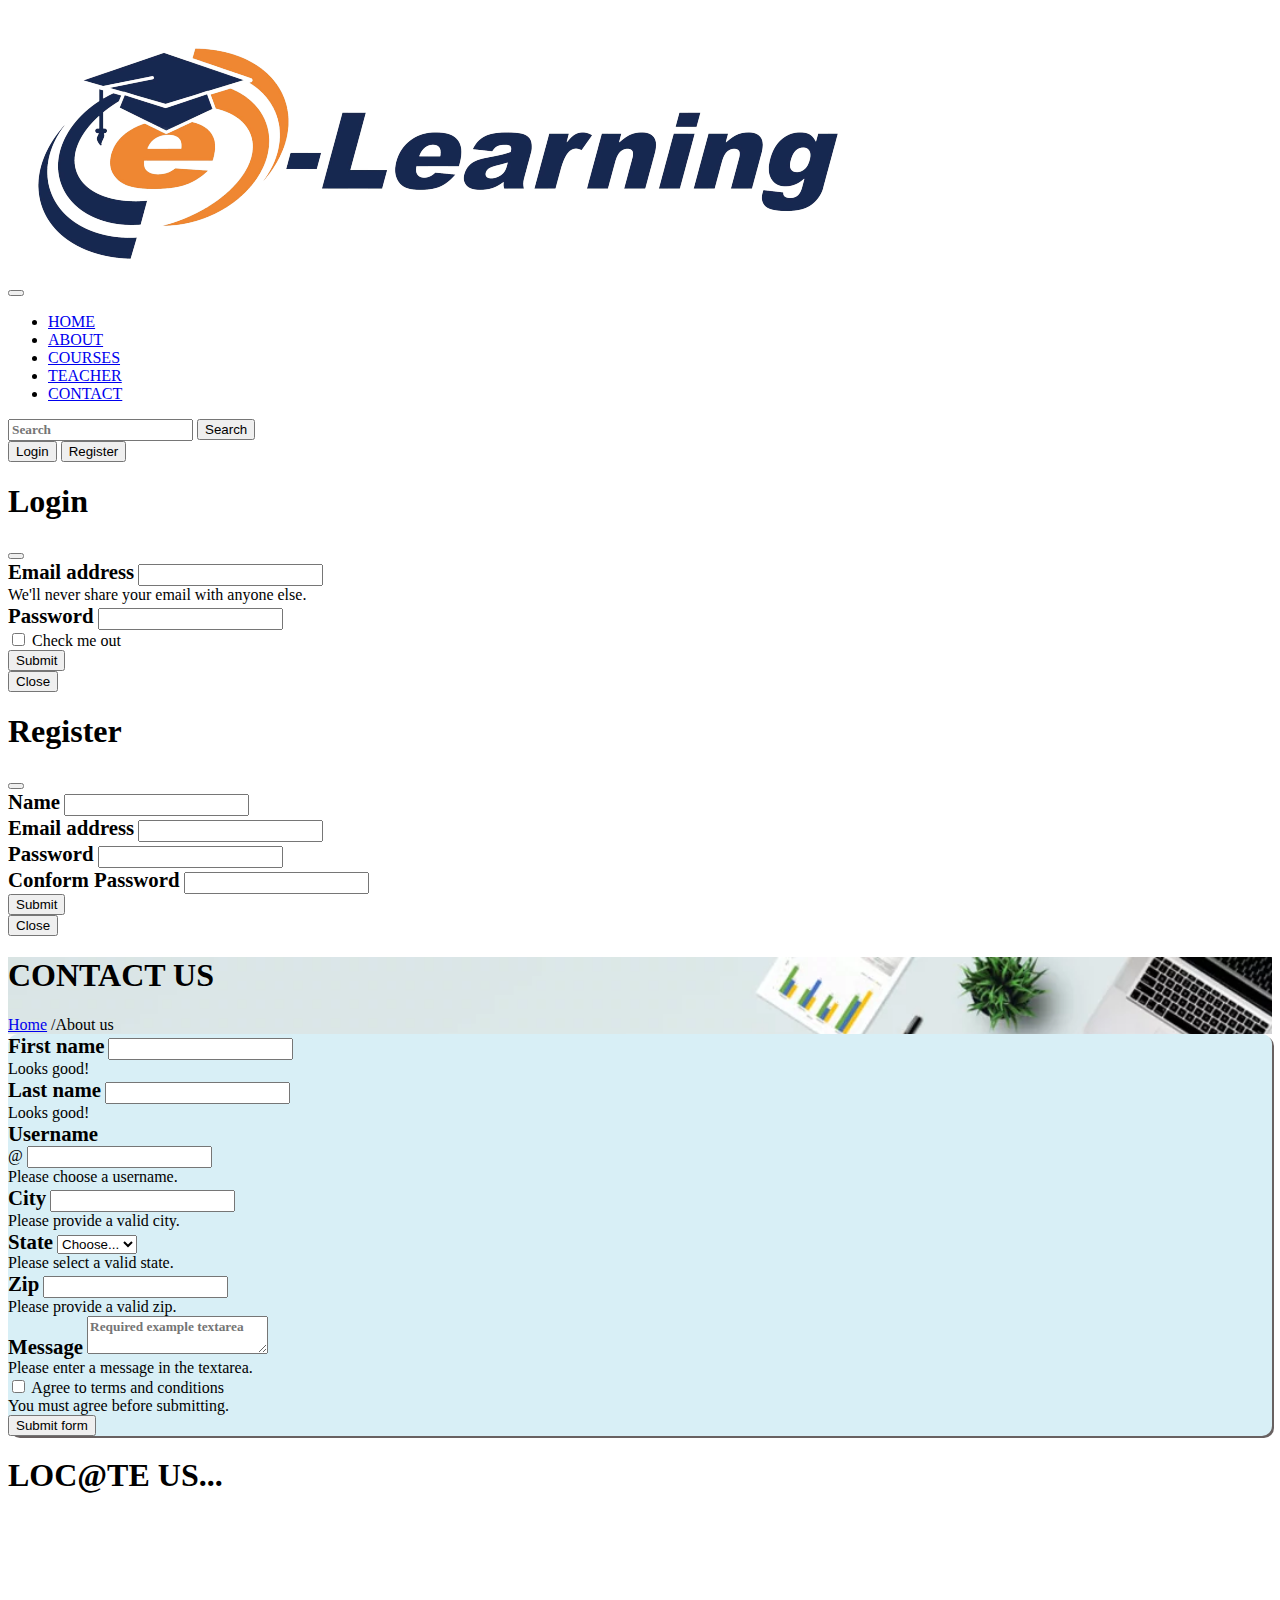
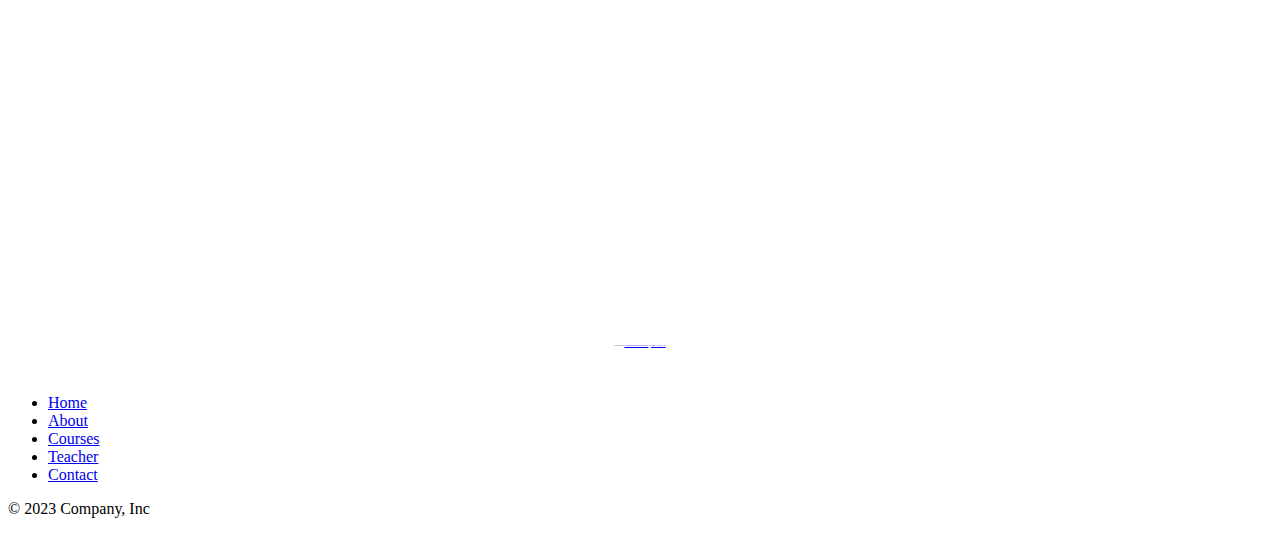
<file: ContactBS.html>
<!doctype html>
<html lang="en">

<head>
    <link rel="stylesheet" href="https://cdnjs.cloudflare.com/ajax/libs/font-awesome/6.4.0/css/all.min.css"
        integrity="sha512-iecdLmaskl7CVkqkXNQ/ZH/XLlvWZOJyj7Yy7tcenmpD1ypASozpmT/E0iPtmFIB46ZmdtAc9eNBvH0H/ZpiBw=="
        crossorigin="anonymous" referrerpolicy="no-referrer" />
    <meta charset="utf-8">
    <meta name="viewport" content="width=device-width, initial-scale=1">
    <title>E-Learning</title>
    <link rel="stylesheet" href="StyleBS.css">
    <link href="https://cdn.jsdelivr.net/npm/bootstrap@5.3.0/dist/css/bootstrap.min.css" rel="stylesheet"
        integrity="sha384-9ndCyUaIbzAi2FUVXJi0CjmCapSmO7SnpJef0486qhLnuZ2cdeRhO02iuK6FUUVM" crossorigin="anonymous">
</head>

<body>

    <nav class="navbar navbar-expand-lg bg-body-tertiary sticky-top">
        <div class="container-fluid">
            <div class="logocontainer">
                <a class="navbar-brand" href="index.html"><img src="./Images/logo-removebg-preview.png" alt=""
                        class="w-100">
                </a>
            </div>
            <button class="navbar-toggler" type="button" data-bs-toggle="collapse"
                data-bs-target="#navbarSupportedContent" aria-controls="navbarSupportedContent" aria-expanded="false"
                aria-label="Toggle navigation">
                <span class="navbar-toggler-icon"></span>
            </button>
            <div class="collapse navbar-collapse" id="navbarSupportedContent">
                <ul class="navbar-nav me-auto mb-2 mb-lg-0 P-2">
                    <li class="nav-item">
                        <a class="nav-link  fw-bold" aria-current="page" href="index.html">HOME</a>
                    </li>
                    <li class="nav-item">
                        <a class="nav-link fw-bold" href="AboutBS.html">ABOUT</a>
                    </li>
                    <li class="nav-item">
                        <a class="nav-link fw-bold" href="CoursesBS.html">COURSES</a>
                    </li>
                    <li class="nav-item">
                        <a class="nav-link fw-bold" href="TeacherBS.html">TEACHER</a>
                    </li>
                    <li class="nav-item">
                        <a class="nav-link fw-bold" href="ContactBS.html">CONTACT</a>
                    </li>
                </ul>
                <form class="d-flex" role="search">
                    <input class="form-control me-2" type="search" placeholder="Search" aria-label="Search">
                    <button class="btn btn-outline-info fw-bold " type="submit">Search</button>

                </form>
                <button class="btn btn-danger mx-2 mt-2 mt-lg-0 fw-bold " type="submit" data-bs-toggle="modal"
                    data-bs-target="#exampleModal">
                    Login</button>
                <button class="btn btn-success mx-2 mt-2 mt-lg-0 fw-bold" type="submit" data-bs-toggle="modal"
                    data-bs-target="#exampleModal1">
                    Register</button>
            </div>
        </div>
    </nav>
    <div class="modal fade" id="exampleModal" tabindex="-1" aria-labelledby="exampleModalLabel" aria-hidden="true">
        <div class="modal-dialog">
          <div class="modal-content">
            <div class="modal-header">
              <h1 class="modal-title fs-5" id="exampleModalLabel">Login</h1>
              <button type="button" class="btn-close" data-bs-dismiss="modal" aria-label="Close"></button>
            </div>
            <div class="modal-body">
                <form>
                    <div class="mb-3">
                      <label for="exampleInputEmail1" class="form-label">Email address</label>
                      <input type="email" class="form-control" id="exampleInputEmail1" aria-describedby="emailHelp">
                      <div id="emailHelp" class="form-text">We'll never share your email with anyone else.</div>
                    </div>
                    <div class="mb-3">
                      <label for="exampleInputPassword1" class="form-label">Password</label>
                      <input type="password" class="form-control" id="exampleInputPassword1" required>
                    </div>
                    <div class="mb-3 form-check">
                      <input type="checkbox" class="form-check-input" id="exampleCheck1" required>
                      <label class="form-check-label" for="exampleCheck1">Check me out</label>
                    </div>
                    <button type="submit" class="btn btn-primary">Submit</button>
                  </form>
            </div>
            <div class="modal-footer">
              <button type="button" class="btn btn-secondary" data-bs-dismiss="modal">Close</button>
             
            </div>
          </div>
        </div>
      </div>
      <div class="modal fade" id="exampleModal1" tabindex="-1" aria-labelledby="exampleModalLabel" aria-hidden="true">
        <div class="modal-dialog">
          <div class="modal-content">
            <div class="modal-header">
              <h1 class="modal-title fs-5 fw-bold" id="exampleModalLabel">Register</h1>
              <button type="button" class="btn-close" data-bs-dismiss="modal" aria-label="Close"></button>
            </div>
            <div class="modal-body">
                <form>
                    <div class="mb-3">
                        <label for="exampleInputEmail1" class="form-label">Name</label>
                        <input type="text" class="form-control" id="exampleInputEmail1" aria-describedby="emailHelp" required>
                       
                      </div>
                    <div class="mb-3">
                      <label for="exampleInputEmail1" class="form-label">Email address</label>
                      <input type="email" class="form-control" id="exampleInputEmail1" aria-describedby="emailHelp" required>
                    
                    </div>
                    <div class="mb-3">
                      <label for="exampleInputPassword1" class="form-label">Password</label>
                      <input type="password" class="form-control" id="exampleInputPassword1" required>
                    </div>
                    <div class="mb-3">
                        <label for="exampleInputPassword1" class="form-label"> Conform Password</label>
                        <input type="password" class="form-control" id="exampleInputPassword1" required>
                      </div>
                    
                    <button type="submit" class="btn btn-primary">Submit</button>
                  </form>
            </div>
            <div class="modal-footer">
              <button type="button" class="btn btn-secondary" data-bs-dismiss="modal">Close</button>
             
            </div>
          </div>
        </div>
      </div>
<div class="topbg p-5 mb-4 mb-lg-0">
    <div class="ms-lg-5 ps-lg-5">
        <h1 class="fw-bold text-secondary Title mb-4">CONTACT US</h1>
        <div class="d-inline-flex align-items-center btns bg-warning border rounded-3 fw-bold shadow">
            <a href="index.html" class="text-light text-decoration-none fs-5 p-2 ps-3 ">
                <i class="fa-solid fa-house fs-6"></i>Home</a>
                <a class="text-light text-decoration-none fs-5 p-2 pe-3">/About us</a>
        </div>

    </div>
</div>


    <div class="m-lg-5 p-lg-5 mx-lg-4 my-5 m-2  mx-3 p-3 contactform">
        <form class="row g-3 needs-validation" novalidate>
            <div class="col-md-4">
                <label for="validationCustom01" class="form-label">First name</label>
                <input type="text" class="form-control" id="validationCustom01" value=" " required>
                <div class="valid-feedback">
                    Looks good!
                </div>
            </div>
            <div class="col-md-4">
                <label for="validationCustom02" class="form-label">Last name</label>
                <input type="text" class="form-control" id="validationCustom02" value="" required>
                <div class="valid-feedback">
                    Looks good!
                </div>
            </div>
            <div class="col-md-4">
                <label for="validationCustomUsername" class="form-label">Username</label>
                <div class="input-group has-validation">
                    <span class="input-group-text" id="inputGroupPrepend">@</span>
                    <input type="text" class="form-control" id="validationCustomUsername"
                        aria-describedby="inputGroupPrepend" required>
                    <div class="invalid-feedback">
                        Please choose a username.
                    </div>
                </div>
            </div>
            <div class="col-md-6">
                <label for="validationCustom03" class="form-label">City</label>
                <input type="text" class="form-control" id="validationCustom03" required>
                <div class="invalid-feedback">
                    Please provide a valid city.
                </div>
            </div>
            <div class="col-md-3">
                <label for="validationCustom04" class="form-label">State</label>
                <select class="form-select" id="validationCustom04" required>
                    <option selected disabled value="">Choose...</option>
                    <option>...</option>
                </select>
                <div class="invalid-feedback">
                    Please select a valid state.
                </div>
            </div>
            <div class="col-md-3">
                <label for="validationCustom05" class="form-label">Zip</label>
                <input type="text" class="form-control" id="validationCustom05" required>
                <div class="invalid-feedback">
                    Please provide a valid zip.
                </div>
            </div>
            <div class="col-md-12">
                <div class="mb-3">
                    <label for="validationTextarea" class="form-label">Message</label>
                    <textarea class="form-control" id="validationTextarea" placeholder="Required example textarea" required></textarea>
                    <div class="invalid-feedback">
                      Please enter a message in the textarea.
                    </div>
                  </div>
            </div>
            <div class="col-12">
                <div class="form-check">
                    <input class="form-check-input" type="checkbox" value="" id="invalidCheck" required>
                    <label class="form-check-labe fs-6 " for="invalidCheck">
                        Agree to terms and conditions
                    </label>
                    <div class="invalid-feedback">
                        You must agree before submitting.
                    </div>
                </div>
            </div>
            <div class="col-12">
                <button class="btn btn-secondary fw-bold" type="submit">Submit form</button>
            </div>
        </form>
    </div>

    <h1 class="text-center mb-5 text-warning fw-bold">LOC@TE US...</h1>
    <div style="position: relative;"><iframe width="100%" height="440"
            src="https://maps.google.com/maps?width=700&amp;height=440&amp;hl=en&amp;q=LS06%2C%20Royal%20Courts%20Panch%20Bunglow%2C%20E%20Ward%2C%20Shahupuri%2C%20Kolhapur%2C%20Maharashtra%20416001ondon%2C%20United%20Kingdom+(kolhapur)&amp;ie=UTF8&amp;t=&amp;z=10&amp;iwloc=B&amp;output=embed"
            frameborder="0" scrolling="no" marginheight="0" marginwidth="0"></iframe>
        <div
            style="position: absolute;width: 80%;bottom: 10px;left: 0;right: 0;margin-left: auto;margin-right: auto;color: #000;text-align: center;">
            <small style="line-height: 1.8;font-size: 2px;background: #fff;">Powered by <a
                    href="http://www.googlemapsgenerator.com/fr/">Googlemapsgenerator.com/fr/</a> & <a
                    href="https://phase10rules.com/">phase 10 rules pdf</a></small></div>
        <style>
            #gmap_canvas img {
                max-width: none !important;
                background: none !important
            }
        </style>
    </div><br />


    <div class=" bg-dark">
        <footer class="py-3  sticky-bottom">
            <ul class="nav justify-content-center border-bottom pb-3 mb-3">
                <li class="nav-item"><a href="index.html" class="nav-link px-2 text-light fw-bold fs-5">Home</a></li>
                <li class="nav-item"><a href="AboutBS.html" class="nav-link px-2 text-light fw-bold fs-5">About</a></li>
                <li class="nav-item"><a href="CoursesBS.html" class="nav-link px-2 text-light fw-bold fs-5">Courses</a>
                </li>
                <li class="nav-item"><a href="TeacherBS.html" class="nav-link px-2 text-light fw-bold fs-5">Teacher</a>
                </li>
                <li class="nav-item"><a href="ContactBS.htmlS" class="nav-link px-2 text-light fw-bold fs-5">Contact</a>
                </li>
            </ul>
            <p class="text-center text-light fw-bold fs-5">© 2023 Company, Inc</p>
        </footer>
    </div>
    <script src="https://cdn.jsdelivr.net/npm/bootstrap@5.3.0/dist/js/bootstrap.bundle.min.js"
        integrity="sha384-geWF76RCwLtnZ8qwWowPQNguL3RmwHVBC9FhGdlKrxdiJJigb/j/68SIy3Te4Bkz"
        crossorigin="anonymous"></script>
</body>

</html>
</file>
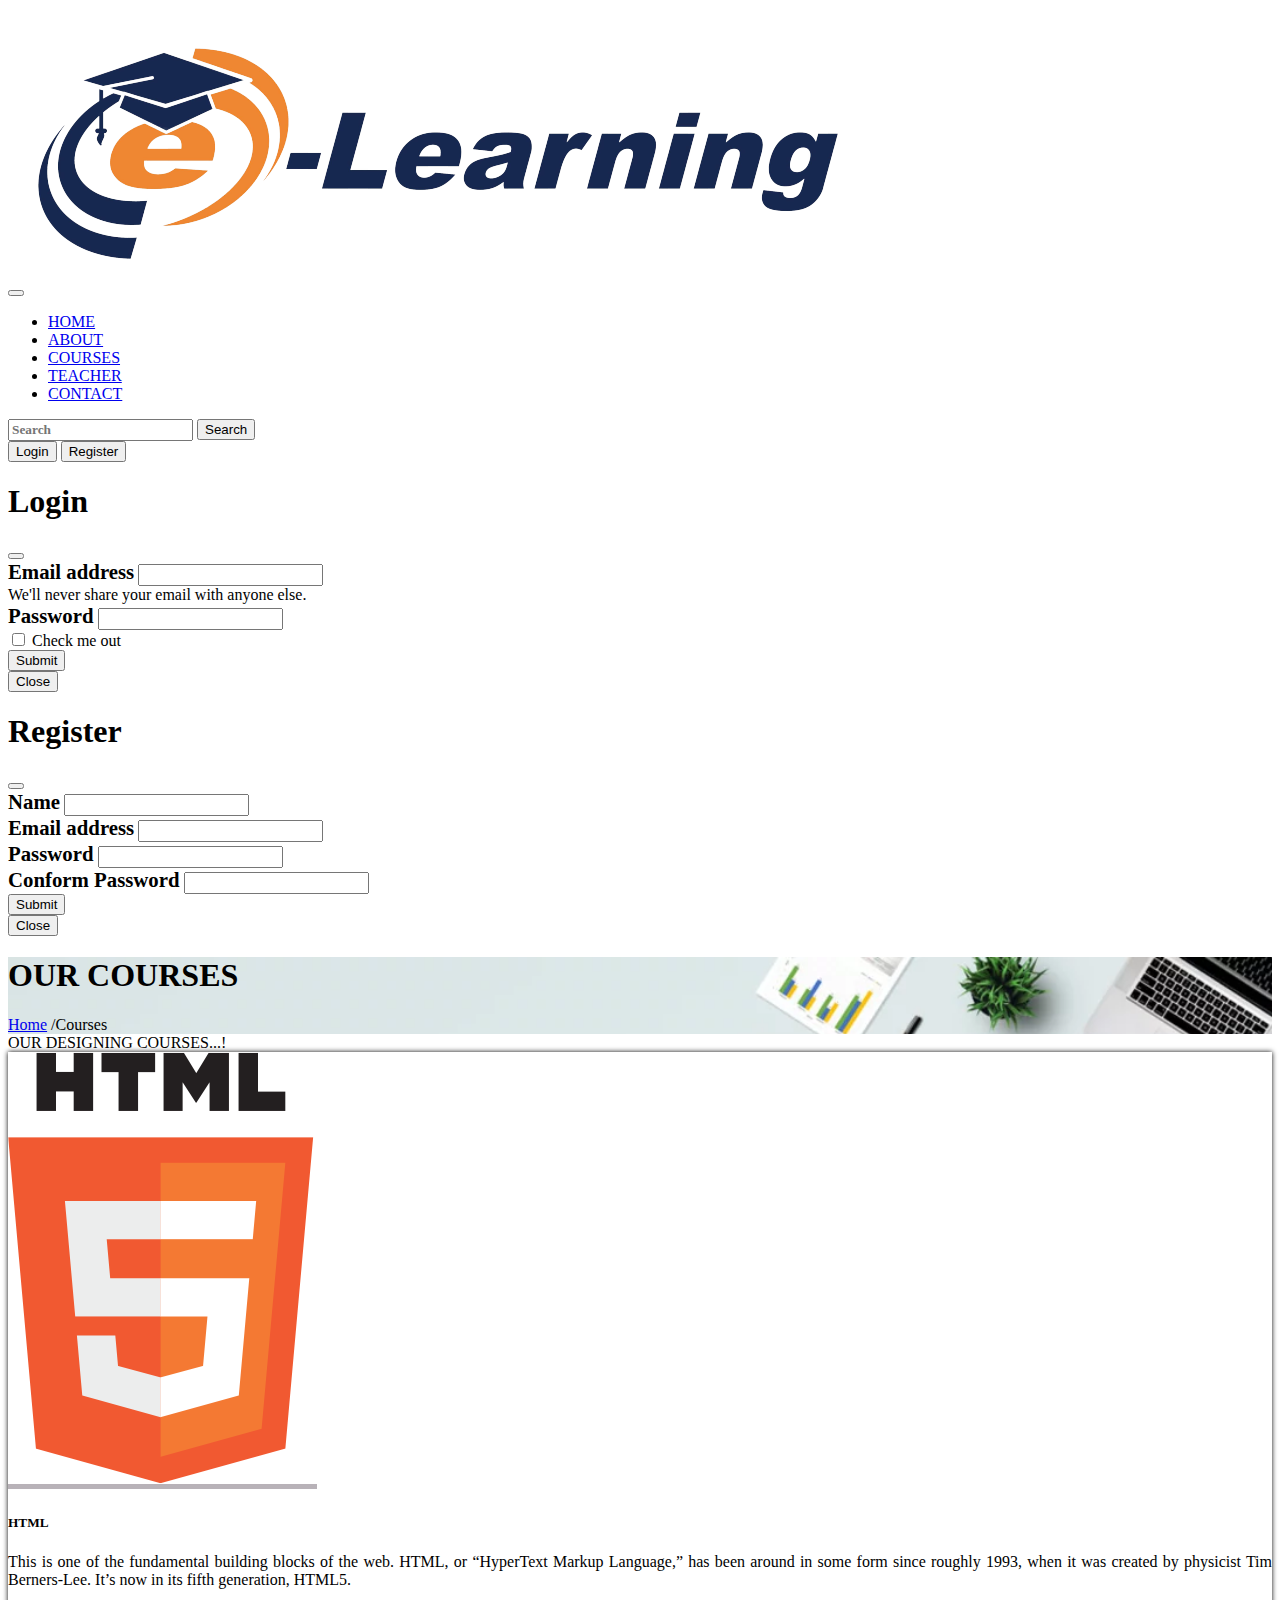
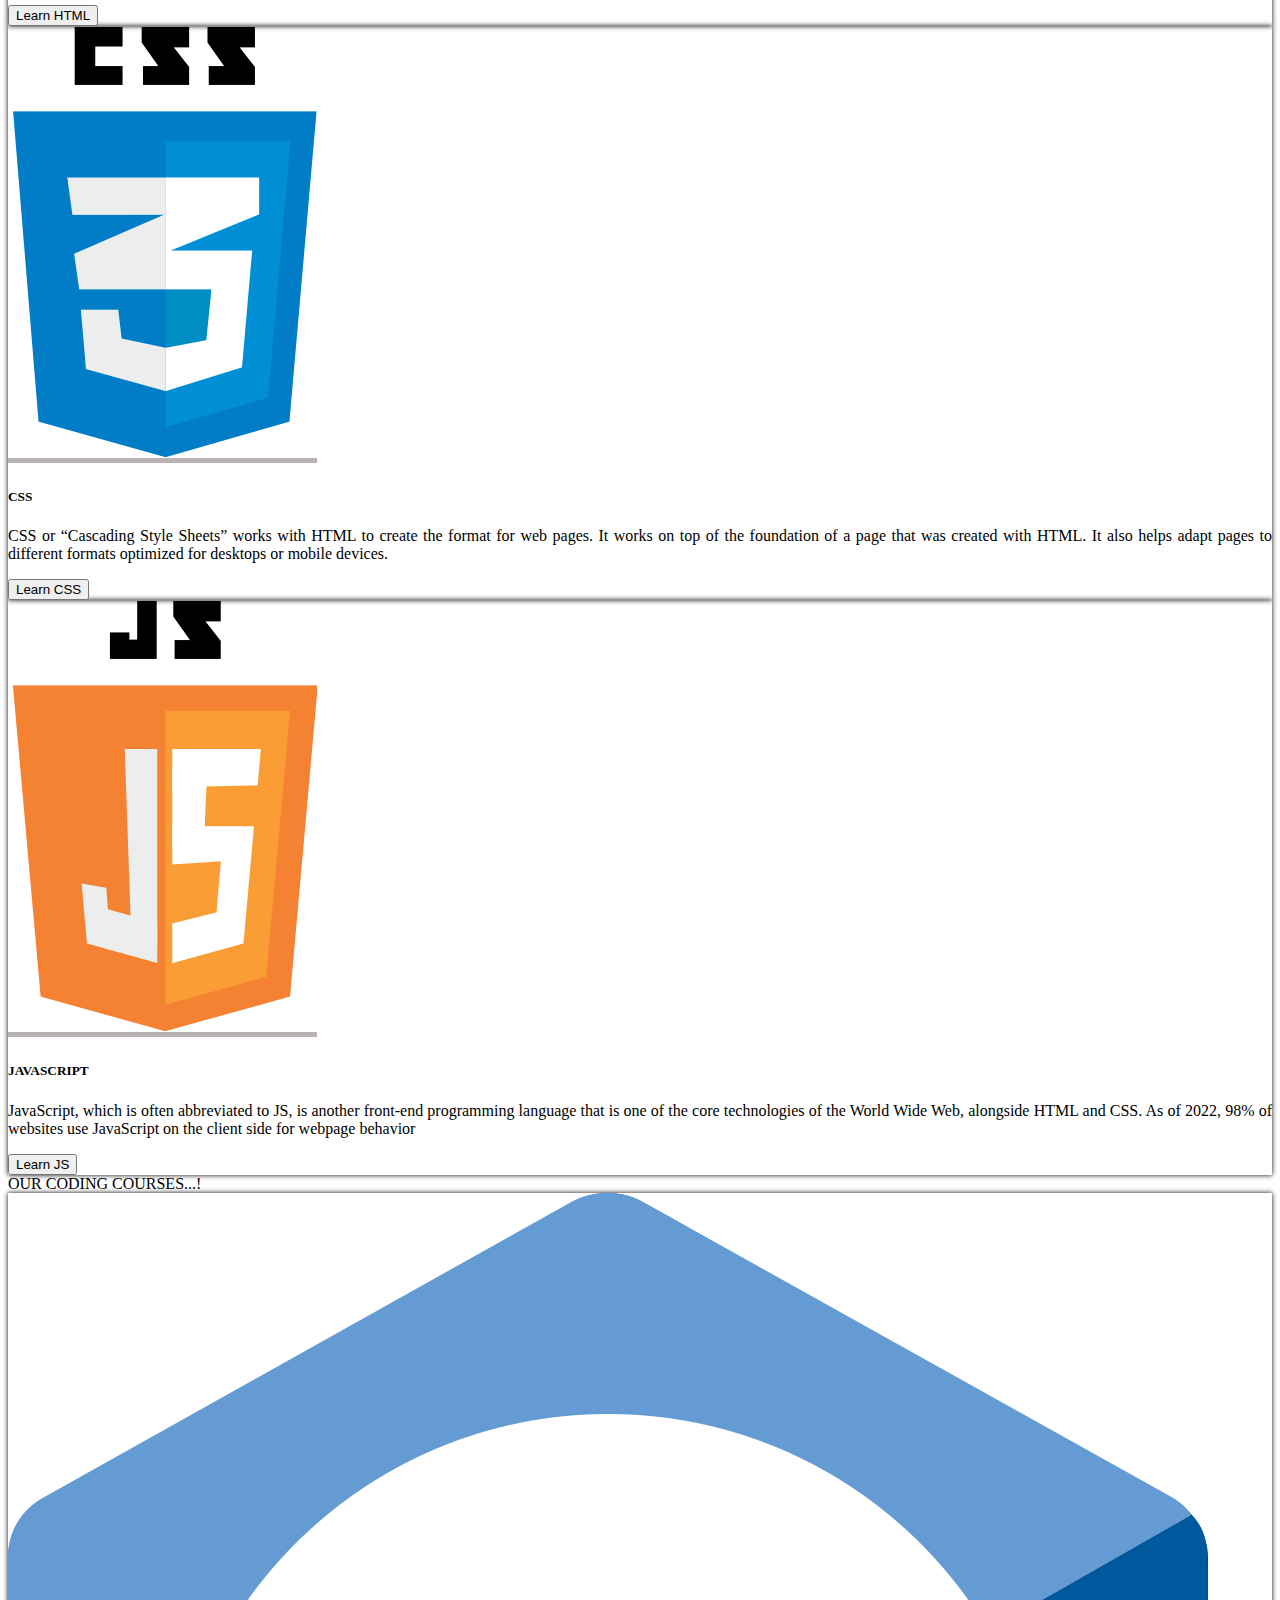
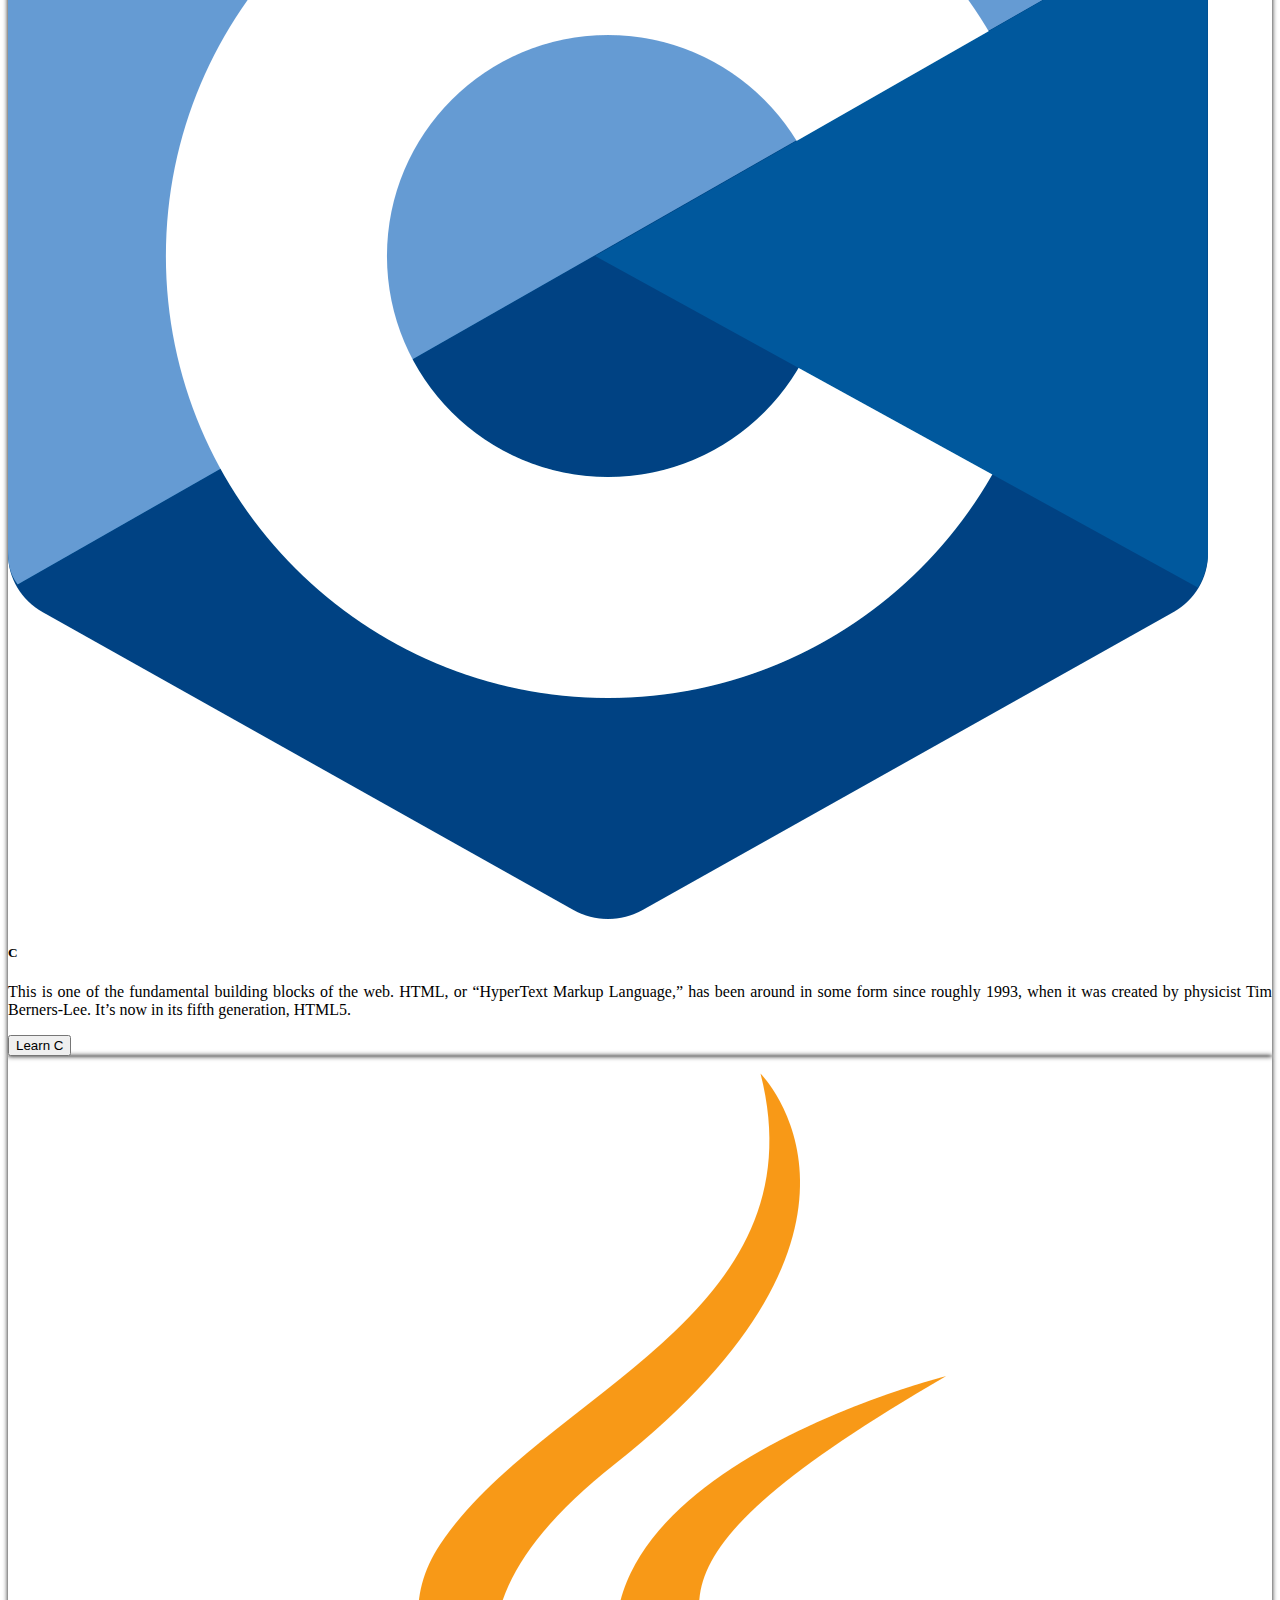
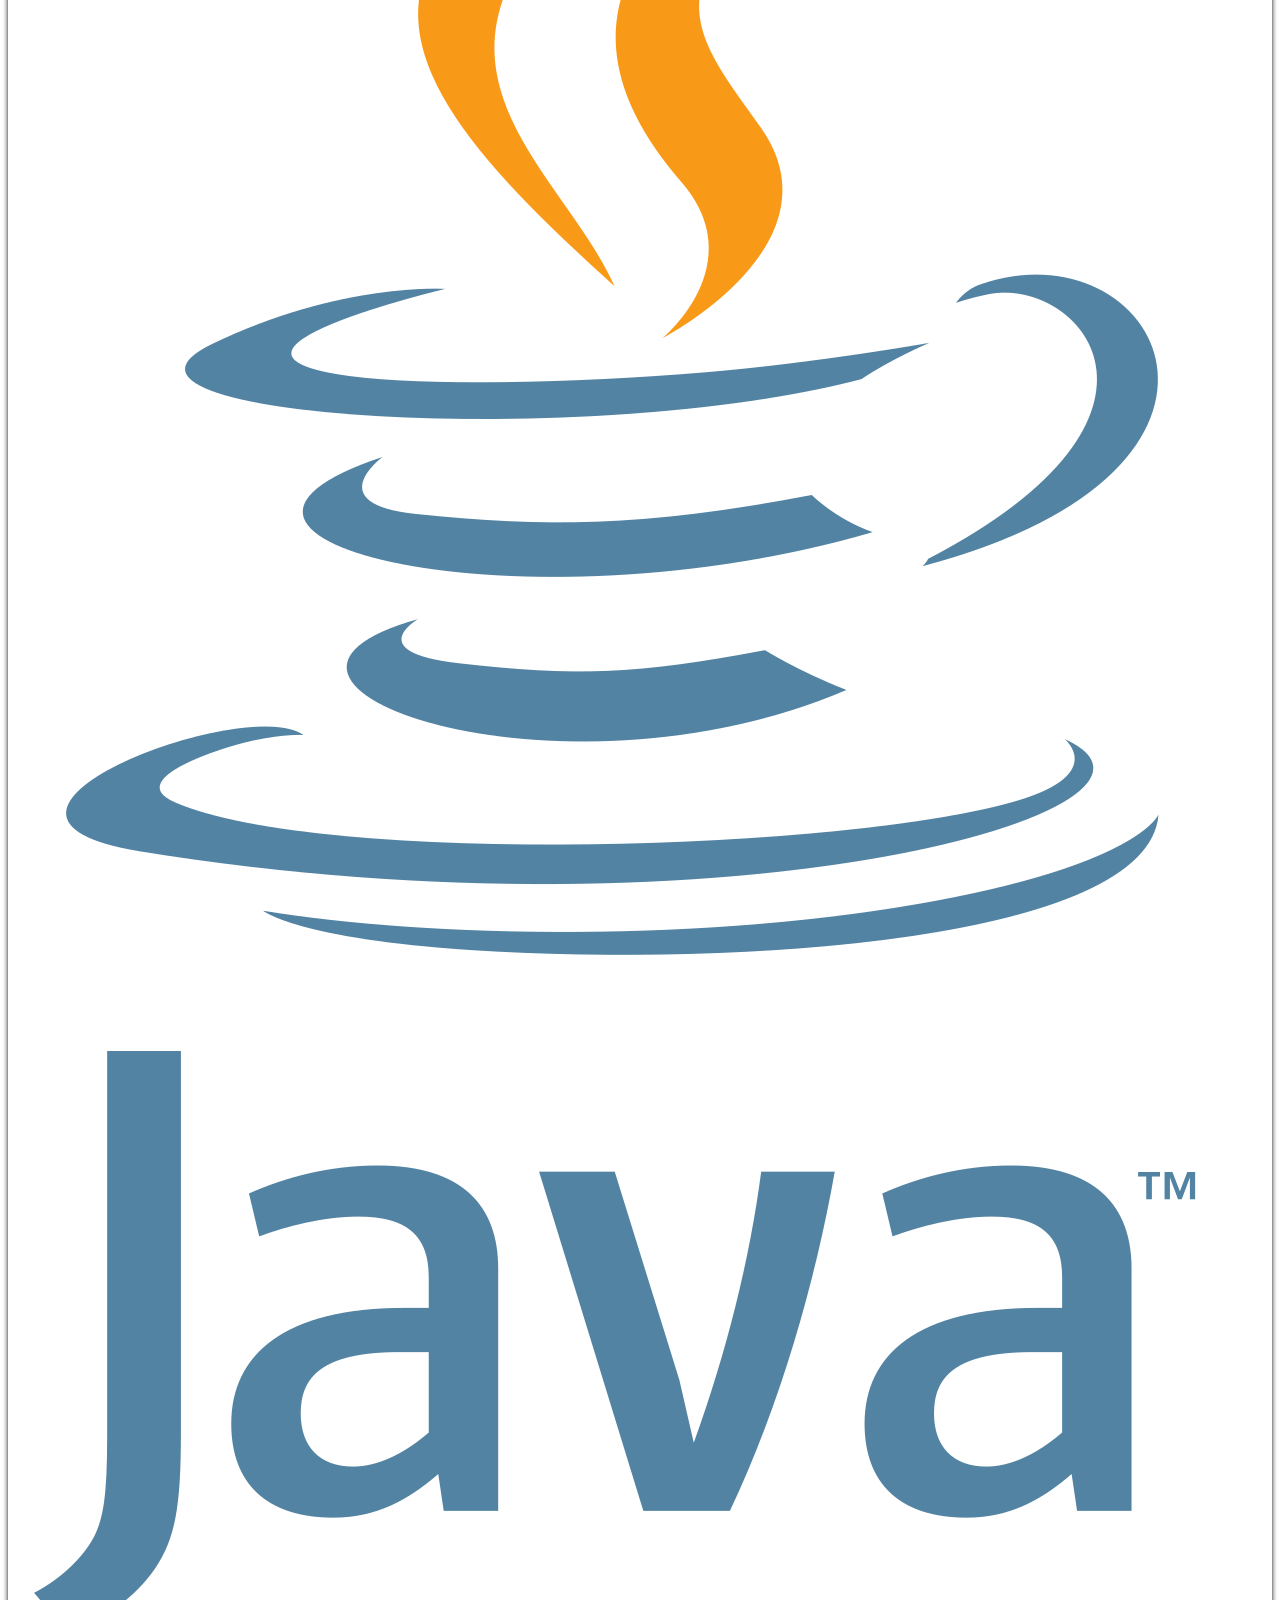
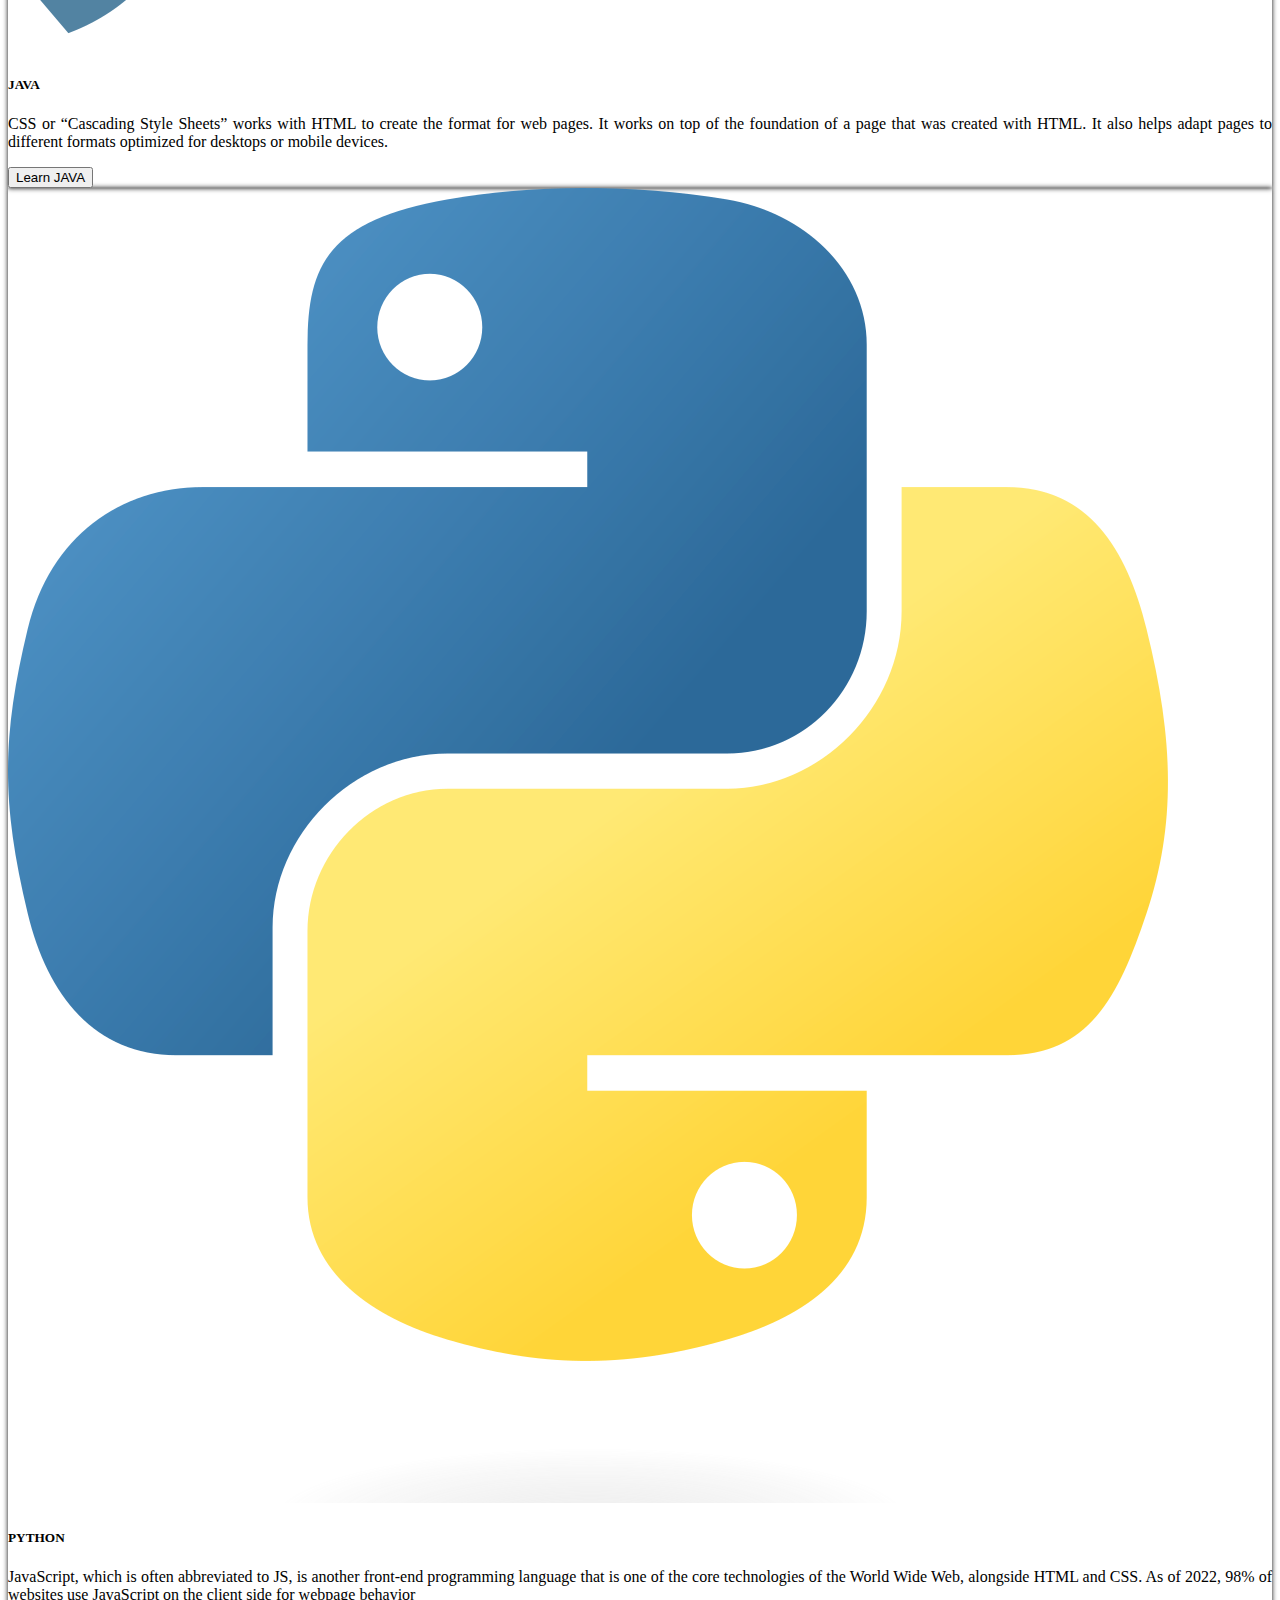
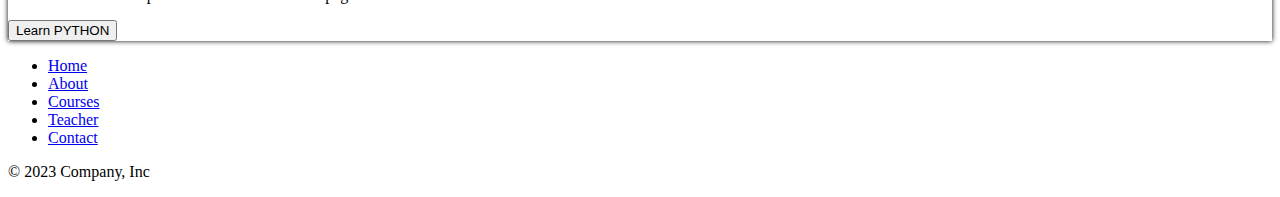
<file: CoursesBS.html>
<!doctype html>
<html lang="en">

<head>
    <meta charset="utf-8">
    <meta name="viewport" content="width=device-width, initial-scale=1">
    <title>E-Learning</title>
    <link rel="stylesheet" href="https://cdnjs.cloudflare.com/ajax/libs/font-awesome/6.4.0/css/all.min.css"
        integrity="sha512-iecdLmaskl7CVkqkXNQ/ZH/XLlvWZOJyj7Yy7tcenmpD1ypASozpmT/E0iPtmFIB46ZmdtAc9eNBvH0H/ZpiBw=="
        crossorigin="anonymous" referrerpolicy="no-referrer" />

    <link rel="stylesheet" href="StyleBS.css">
    <link href="https://cdn.jsdelivr.net/npm/bootstrap@5.3.0/dist/css/bootstrap.min.css" rel="stylesheet"
        integrity="sha384-9ndCyUaIbzAi2FUVXJi0CjmCapSmO7SnpJef0486qhLnuZ2cdeRhO02iuK6FUUVM" crossorigin="anonymous">
</head>

<body>

    <nav class="navbar navbar-expand-lg bg-body-tertiary sticky-top">
        <div class="container-fluid">
            <div class="logocontainer">
                <a class="navbar-brand" href="index.html"><img src="./Images/logo-removebg-preview.png" alt="" class="w-100">
                </a>
            </div>
            <button class="navbar-toggler" type="button" data-bs-toggle="collapse"
                data-bs-target="#navbarSupportedContent" aria-controls="navbarSupportedContent" aria-expanded="false"
                aria-label="Toggle navigation">
                <span class="navbar-toggler-icon"></span>
            </button>
            <div class="collapse navbar-collapse" id="navbarSupportedContent">
                <ul class="navbar-nav me-auto mb-2 mb-lg-0 P-2">
                    <li class="nav-item">
                        <a class="nav-link  fw-bold" aria-current="page" href="index.html">HOME</a>
                    </li>
                    <li class="nav-item">
                        <a class="nav-link fw-bold" href="AboutBS.html">ABOUT</a>
                    </li>
                    <li class="nav-item">
                        <a class="nav-link fw-bold" href="CoursesBS.html">COURSES</a>
                    </li>
                    <li class="nav-item">
                        <a class="nav-link fw-bold" href="TeacherBS.html" >TEACHER</a>
                    </li>
                    <li class="nav-item">
                        <a class="nav-link fw-bold" href="ContactBS.html">CONTACT</a>
                    </li>
                </ul>
                <form class="d-flex" role="search">
                    <input class="form-control me-2" type="search" placeholder="Search" aria-label="Search">
                    <button class="btn btn-outline-info fw-bold " type="submit">Search</button>
                    
                </form>
                <button class="btn btn-danger mx-2 mt-2 mt-lg-0 fw-bold " type="submit"  data-bs-toggle="modal" data-bs-target="#exampleModal">
                    Login</button>
                    <button class="btn btn-success mx-2 mt-2 mt-lg-0 fw-bold" type="submit"  data-bs-toggle="modal" data-bs-target="#exampleModal1">
                    Register</button>
            </div>
        </div>
    </nav>
    <div class="modal fade" id="exampleModal" tabindex="-1" aria-labelledby="exampleModalLabel" aria-hidden="true">
      <div class="modal-dialog">
        <div class="modal-content">
          <div class="modal-header">
            <h1 class="modal-title fs-5" id="exampleModalLabel">Login</h1>
            <button type="button" class="btn-close" data-bs-dismiss="modal" aria-label="Close"></button>
          </div>
          <div class="modal-body">
              <form>
                  <div class="mb-3">
                    <label for="exampleInputEmail1" class="form-label">Email address</label>
                    <input type="email" class="form-control" id="exampleInputEmail1" aria-describedby="emailHelp">
                    <div id="emailHelp" class="form-text">We'll never share your email with anyone else.</div>
                  </div>
                  <div class="mb-3">
                    <label for="exampleInputPassword1" class="form-label">Password</label>
                    <input type="password" class="form-control" id="exampleInputPassword1" required>
                  </div>
                  <div class="mb-3 form-check">
                    <input type="checkbox" class="form-check-input" id="exampleCheck1" required>
                    <label class="form-check-label" for="exampleCheck1">Check me out</label>
                  </div>
                  <button type="submit" class="btn btn-primary">Submit</button>
                </form>
          </div>
          <div class="modal-footer">
            <button type="button" class="btn btn-secondary" data-bs-dismiss="modal">Close</button>
           
          </div>
        </div>
      </div>
    </div>
    <div class="modal fade" id="exampleModal1" tabindex="-1" aria-labelledby="exampleModalLabel" aria-hidden="true">
      <div class="modal-dialog">
        <div class="modal-content">
          <div class="modal-header">
            <h1 class="modal-title fs-5 fw-bold" id="exampleModalLabel">Register</h1>
            <button type="button" class="btn-close" data-bs-dismiss="modal" aria-label="Close"></button>
          </div>
          <div class="modal-body">
              <form>
                  <div class="mb-3">
                      <label for="exampleInputEmail1" class="form-label">Name</label>
                      <input type="text" class="form-control" id="exampleInputEmail1" aria-describedby="emailHelp" required>
                     
                    </div>
                  <div class="mb-3">
                    <label for="exampleInputEmail1" class="form-label">Email address</label>
                    <input type="email" class="form-control" id="exampleInputEmail1" aria-describedby="emailHelp" required>
                  
                  </div>
                  <div class="mb-3">
                    <label for="exampleInputPassword1" class="form-label">Password</label>
                    <input type="password" class="form-control" id="exampleInputPassword1" required>
                  </div>
                  <div class="mb-3">
                      <label for="exampleInputPassword1" class="form-label"> Conform Password</label>
                      <input type="password" class="form-control" id="exampleInputPassword1" required>
                    </div>
                  
                  <button type="submit" class="btn btn-primary">Submit</button>
                </form>
          </div>
          <div class="modal-footer">
            <button type="button" class="btn btn-secondary" data-bs-dismiss="modal">Close</button>
           
          </div>
        </div>
      </div>
    </div>
    <div class="topbg p-5 mb-4 mb-lg-0">
      <div class="ms-lg-5 ps-lg-5">
          <h1 class="fw-bold text-secondary Title mb-4">OUR COURSES</h1>
          <div class="d-inline-flex align-items-center btns bg-warning border rounded-3 fw-bold shadow">
              <a href="index.html" class="text-light text-decoration-none fs-5 p-2 ps-3 ">
                  <i class="fa-solid fa-house fs-6"></i>Home</a>
                  <a class="text-light text-decoration-none fs-5 p-2 pe-3">/Courses</a>
          </div>
  
      </div>
  </div>
    <div class="text-warning text-center h1 fw-bold my-5">OUR DESIGNING COURSES...!</div>
    <div class="row row-cols-1 row-cols-lg-3 g-5 mx-md-5 px-lg-5 mx-3 mb-5  row-cols-md-2">
        <div class="col">
          <div class="card h-100 Coursecard">
            <img src="./Images/html.png" class="card-img-top w-25 mx-auto mt-3 CoursecardImage" alt="...">
            <div class="card-body">
              <h5 class="card-title text-center fs-3 fw-bold">HTML</h5>
              <p class="card-text">This is one of the fundamental building blocks of the web. HTML, or “HyperText Markup Language,” has been around in some form since roughly 1993, when it was created by physicist Tim Berners-Lee. It’s now in its fifth generation, HTML5.</p>
              <div class="ms-5">
                <button class="btn btn-outline-success ms-5 fw-bold">Learn HTML</button>
            </div>
            </div>
          </div>
        </div>
        <div class="col">
          <div class="card h-100 Coursecard">
            <img src="./Images/css.png" class="card-img-top w-25 mx-auto mt-3 CoursecardImage" alt="...">
            <div class="card-body">
              <h5 class="card-title text-center fs-3 fw-bold">CSS</h5>
              <p class="card-text">CSS or “Cascading Style Sheets” works with HTML to create the format for web pages. It works on top of the foundation of a page that was created with HTML. It also helps adapt pages to different formats optimized for desktops or mobile devices. </p>
              <div class="ms-5">
                <button class="btn btn-outline-success ms-5 fw-bold">Learn CSS</button>
            </div>
            </div>
          </div>
        </div>
        <div class="col">
          <div class="card h-100 Coursecard">
            <img src="./Images/js.png" class="card-img-top w-25 mx-auto mt-3 CoursecardImage" alt="">
            <div class="card-body">
              <h5 class="card-title text-center fs-3 fw-bold">JAVASCRIPT</h5>
              <p class="card-text">JavaScript, which is often abbreviated to JS, is another front-end programming language that is one of the core technologies of the World Wide Web, alongside HTML and CSS. As of 2022, 98% of websites use JavaScript on the client side for webpage behavior</p>
              <div class="ms-5">
                <button class="btn btn-outline-success ms-5 fw-bold">Learn JS</button>
            </div>
            </div>
          </div>
        </div>
        <!-- <div class="col">
          <div class="card h-100">
            <img src="..." class="card-img-top" alt="...">
            <div class="card-body">
              <h5 class="card-title">Card title</h5>
              <p class="card-text">This is a longer card with supporting text below as a natural lead-in to additional content. This content is a little bit longer.</p>
            </div>
          </div>
        </div> -->
      </div>
    <!-- new courses -->
    <div class="text-info-emphasis text-center h1 fw-bold my-5 ">OUR CODING COURSES...!</div>
    <div class="row row-cols-1 row-cols-lg-3 g-5 mx-md-5 px-lg-5 mx-3 mb-5  row-cols-md-2">
        <div class="col">
          <div class="card h-100 Coursecard">
            <img src="./Images/c.png" class="card-img-top w-25 mx-auto mt-3 h-25" alt="...">
            <div class="card-body">
              <h5 class="card-title text-center fs-3 fw-bold">C</h5>
              <p class="card-text">This is one of the fundamental building blocks of the web. HTML, or “HyperText Markup Language,” has been around in some form since roughly 1993, when it was created by physicist Tim Berners-Lee. It’s now in its fifth generation, HTML5.</p>
              <div class="ms-5">
                <button class="btn btn-outline-success ms-5 fw-bold mt-4">Learn C</button>
            </div>
            </div>
          </div>
        </div>
        <div class="col">
          <div class="card h-100 Coursecard">
            <img src="./Images/java.png" class="card-img-top w-25 mx-auto mt-3 h-25" alt="...">
            <div class="card-body">
              <h5 class="card-title text-center fs-3 fw-bold">JAVA</h5>
              <p class="card-text">CSS or “Cascading Style Sheets” works with HTML to create the format for web pages. It works on top of the foundation of a page that was created with HTML. It also helps adapt pages to different formats optimized for desktops or mobile devices. </p>
              <div class="ms-5">
                <button class="btn btn-outline-success ms-5 fw-bold mt-4">Learn JAVA</button>
            </div>
            </div>
          </div>
        </div>
        <div class="col">
          <div class="card h-100 Coursecard">
            <img src="./Images/python.png" class="card-img-top w-25 mx-auto mt-3 h-25" alt="...">
            <div class="card-body">
              <h5 class="card-title text-center fs-3 fw-bold">PYTHON</h5>
              <p class="card-text">JavaScript, which is often abbreviated to JS, is another front-end programming language that is one of the core technologies of the World Wide Web, alongside HTML and CSS. As of 2022, 98% of websites use JavaScript on the client side for webpage behavior</p>
              <div class="ms-5">
                <button class="btn btn-outline-success ms-5 fw-bold mt-2">Learn PYTHON</button>
            </div>
            </div>
          </div>
        </div>
        <!-- <div class="col">
          <div class="card h-100">
            <img src="..." class="card-img-top" alt="...">
            <div class="card-body">
              <h5 class="card-title">Card title</h5>
              <p class="card-text">This is a longer card with supporting text below as a natural lead-in to additional content. This content is a little bit longer.</p>
            </div>
          </div>
        </div> -->
      </div>



    <div class=" bg-dark">
        <footer class="py-3  sticky-bottom">
          <ul class="nav justify-content-center border-bottom pb-3 mb-3">
            <li class="nav-item"><a href="index.html" class="nav-link px-2 text-light fw-bold fs-5">Home</a></li>
            <li class="nav-item"><a href="AboutBS.html" class="nav-link px-2 text-light fw-bold fs-5">About</a></li>
            <li class="nav-item"><a href="CoursesBS.html" class="nav-link px-2 text-light fw-bold fs-5">Courses</a></li>
            <li class="nav-item"><a href="TeacherBS.html" class="nav-link px-2 text-light fw-bold fs-5">Teacher</a></li>
            <li class="nav-item"><a href="ContactBS.htmlS" class="nav-link px-2 text-light fw-bold fs-5">Contact</a></li>
          </ul>
          <p class="text-center text-light fw-bold fs-5">© 2023 Company, Inc</p>
        </footer>
      </div>
    <script src="https://cdn.jsdelivr.net/npm/bootstrap@5.3.0/dist/js/bootstrap.bundle.min.js"
        integrity="sha384-geWF76RCwLtnZ8qwWowPQNguL3RmwHVBC9FhGdlKrxdiJJigb/j/68SIy3Te4Bkz"
        crossorigin="anonymous"></script>
</body>

</html>
</file>
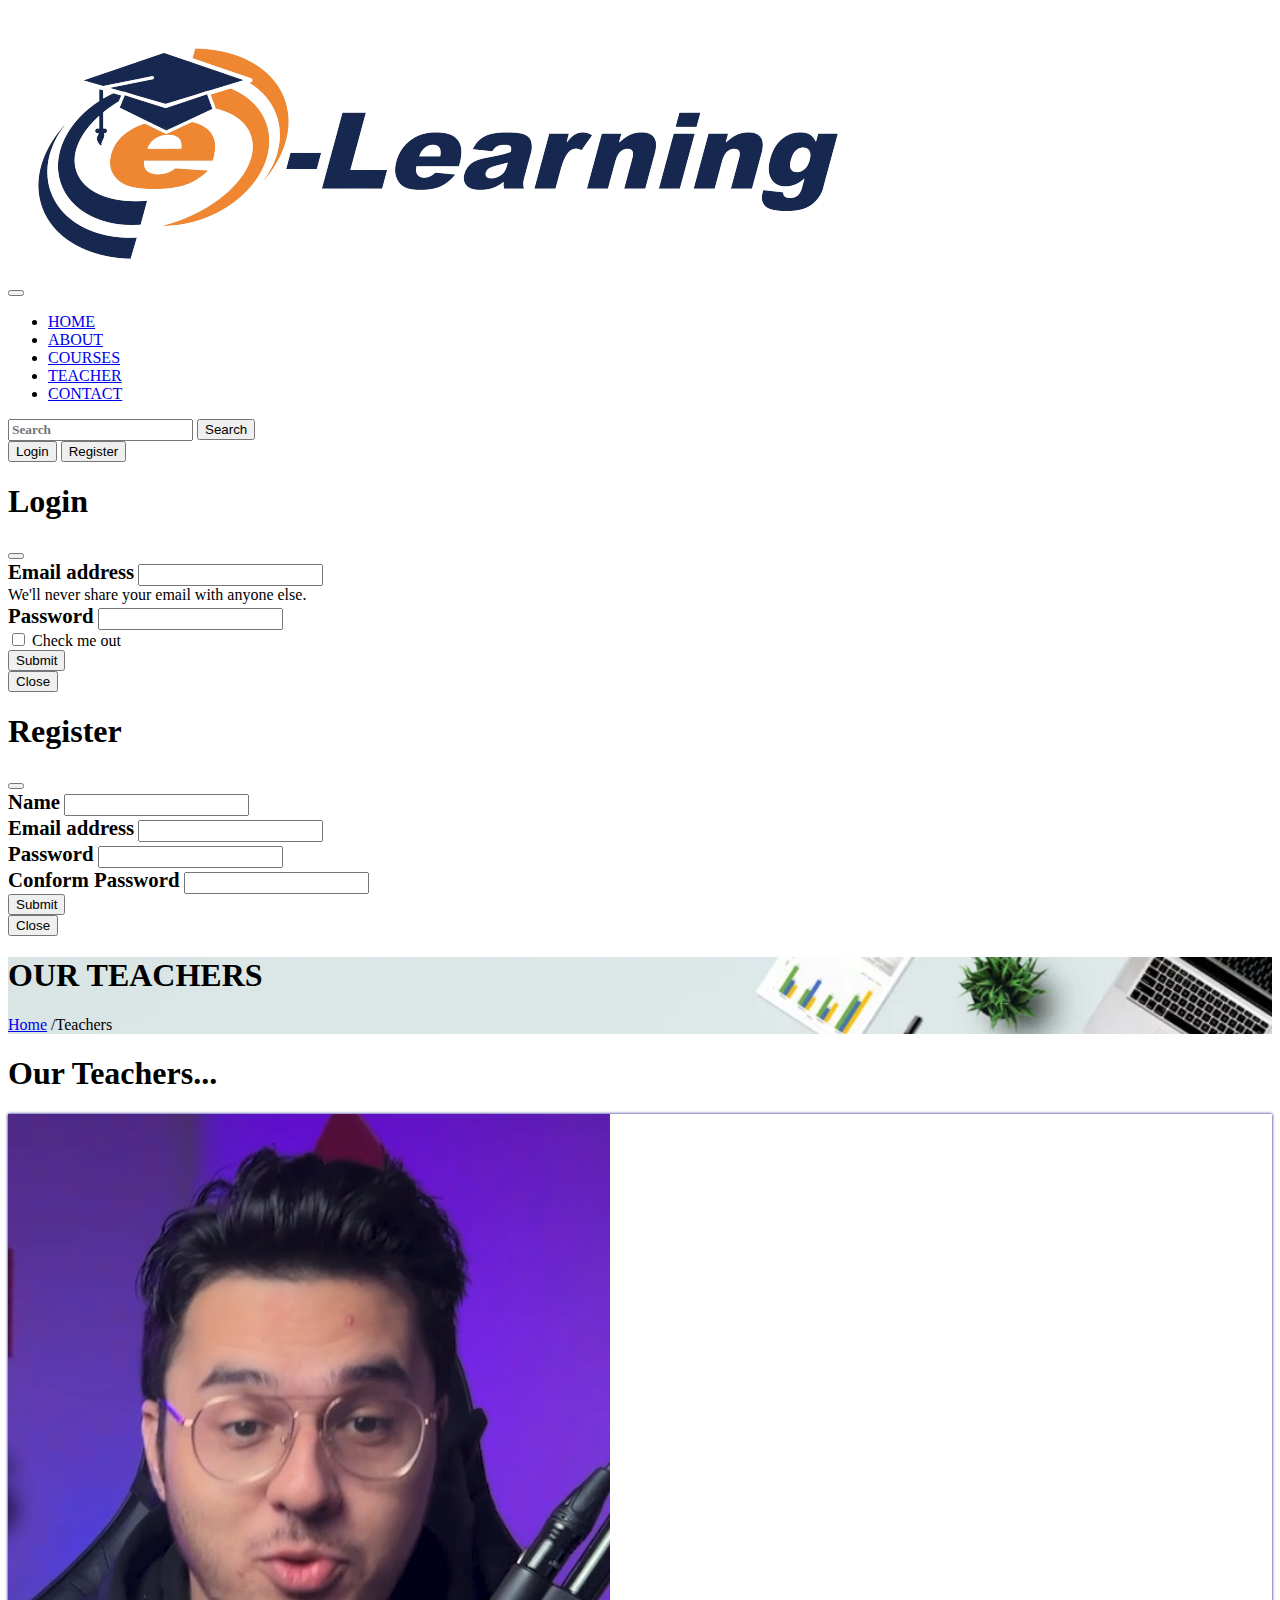
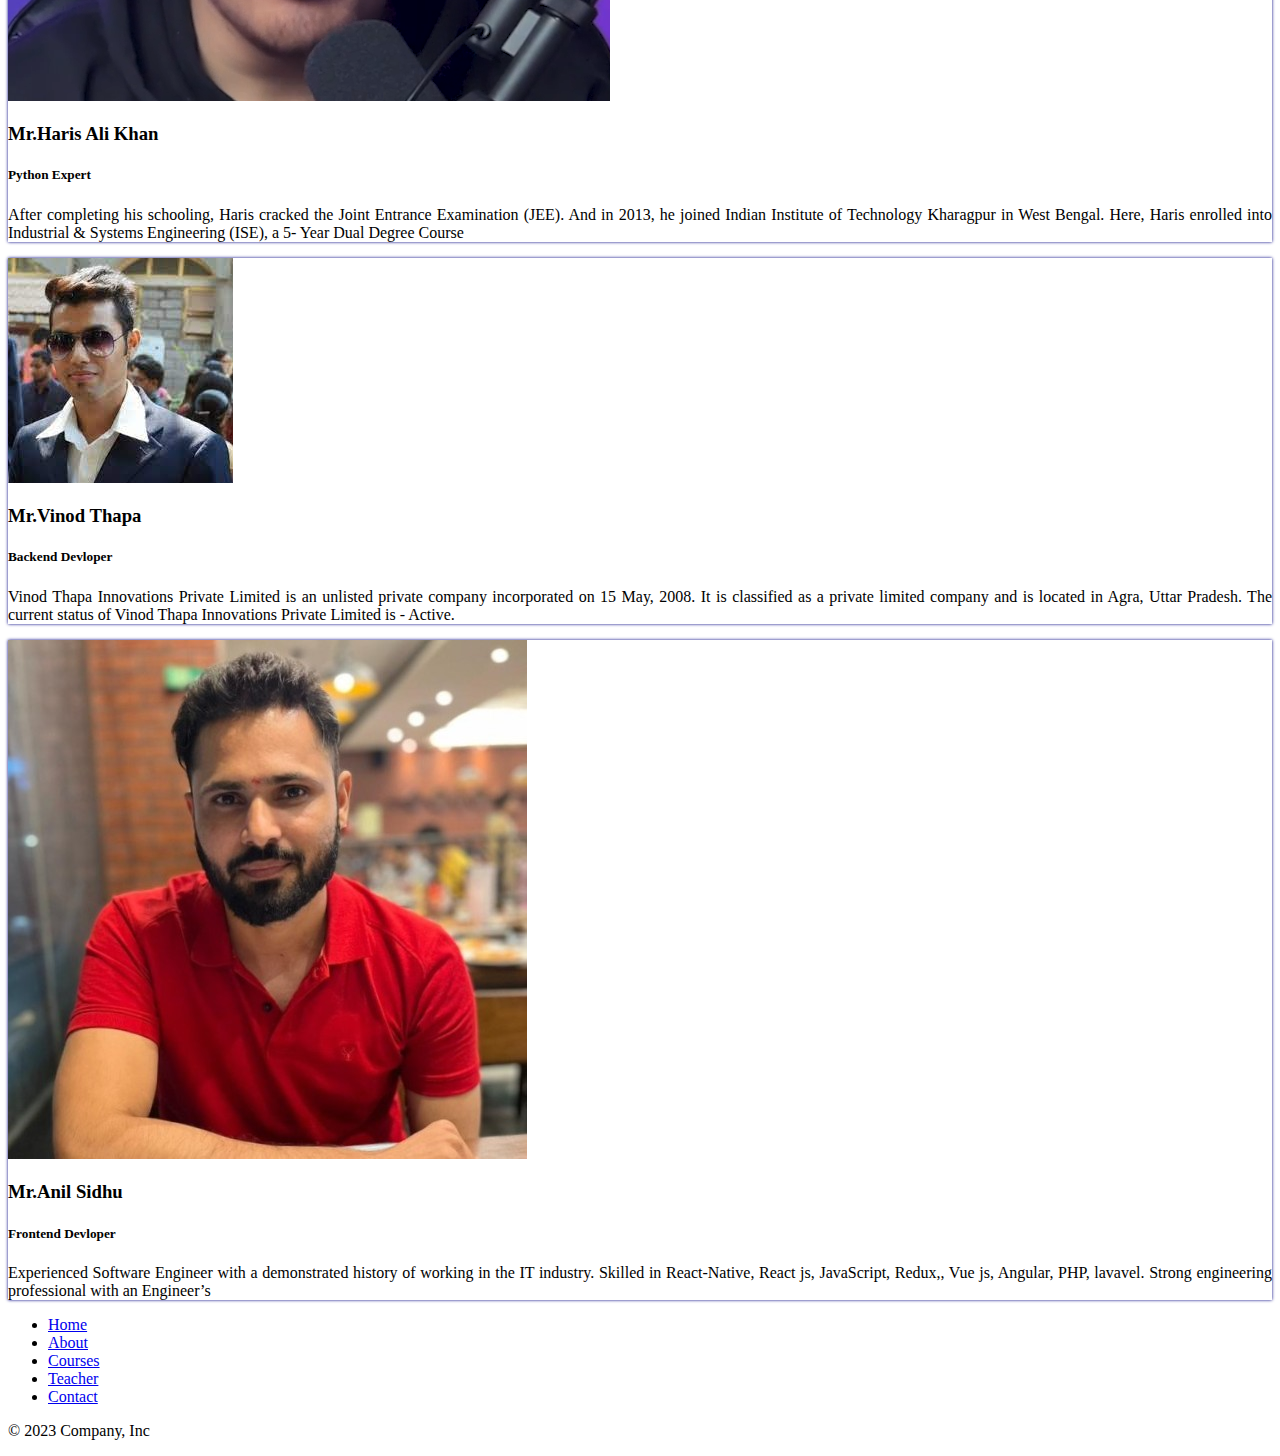
<file: TeacherBS.html>
<!doctype html>
<html lang="en">

<head>
    <link rel="stylesheet" href="https://cdnjs.cloudflare.com/ajax/libs/font-awesome/6.4.0/css/all.min.css"
        integrity="sha512-iecdLmaskl7CVkqkXNQ/ZH/XLlvWZOJyj7Yy7tcenmpD1ypASozpmT/E0iPtmFIB46ZmdtAc9eNBvH0H/ZpiBw=="
        crossorigin="anonymous" referrerpolicy="no-referrer" />
    <meta charset="utf-8">
    <meta name="viewport" content="width=device-width, initial-scale=1">
    <title>E-Learning</title>
    <link rel="stylesheet" href="StyleBS.css">
    <link href="https://cdn.jsdelivr.net/npm/bootstrap@5.3.0/dist/css/bootstrap.min.css" rel="stylesheet"
        integrity="sha384-9ndCyUaIbzAi2FUVXJi0CjmCapSmO7SnpJef0486qhLnuZ2cdeRhO02iuK6FUUVM" crossorigin="anonymous">
</head>

<body>

    <nav class="navbar navbar-expand-lg bg-body-tertiary sticky-top">
        <div class="container-fluid">
            <div class="logocontainer">
                <a class="navbar-brand" href="index.html"><img src="./Images/logo-removebg-preview.png" alt=""
                        class="w-100">
                </a>
            </div>
            <button class="navbar-toggler" type="button" data-bs-toggle="collapse"
                data-bs-target="#navbarSupportedContent" aria-controls="navbarSupportedContent" aria-expanded="false"
                aria-label="Toggle navigation">
                <span class="navbar-toggler-icon"></span>
            </button>
            <div class="collapse navbar-collapse" id="navbarSupportedContent">
                <ul class="navbar-nav me-auto mb-2 mb-lg-0 P-2">
                    <li class="nav-item">
                        <a class="nav-link  fw-bold" aria-current="page" href="index.html">HOME</a>
                    </li>
                    <li class="nav-item">
                        <a class="nav-link fw-bold" href="AboutBS.html">ABOUT</a>
                    </li>
                    <li class="nav-item">
                        <a class="nav-link fw-bold" href="CoursesBS.html">COURSES</a>
                    </li>
                    <li class="nav-item">
                        <a class="nav-link fw-bold" href="TeacherBS.html">TEACHER</a>
                    </li>
                    <li class="nav-item">
                        <a class="nav-link fw-bold" href="ContactBS.html">CONTACT</a>
                    </li>
                </ul>
                <form class="d-flex" role="search">
                    <input class="form-control me-2" type="search" placeholder="Search" aria-label="Search">
                    <button class="btn btn-outline-info fw-bold " type="submit">Search</button>

                </form>
                <button class="btn btn-danger mx-2 mt-2 mt-lg-0 fw-bold " type="submit" data-bs-toggle="modal"
                    data-bs-target="#exampleModal">
                    Login</button>
                <button class="btn btn-success mx-2 mt-2 mt-lg-0 fw-bold" type="submit" data-bs-toggle="modal"
                    data-bs-target="#exampleModal1">
                    Register</button>
            </div>
        </div>
    </nav>
    <div class="modal fade" id="exampleModal" tabindex="-1" aria-labelledby="exampleModalLabel" aria-hidden="true">
        <div class="modal-dialog">
          <div class="modal-content">
            <div class="modal-header">
              <h1 class="modal-title fs-5" id="exampleModalLabel">Login</h1>
              <button type="button" class="btn-close" data-bs-dismiss="modal" aria-label="Close"></button>
            </div>
            <div class="modal-body">
                <form>
                    <div class="mb-3">
                      <label for="exampleInputEmail1" class="form-label">Email address</label>
                      <input type="email" class="form-control" id="exampleInputEmail1" aria-describedby="emailHelp">
                      <div id="emailHelp" class="form-text">We'll never share your email with anyone else.</div>
                    </div>
                    <div class="mb-3">
                      <label for="exampleInputPassword1" class="form-label">Password</label>
                      <input type="password" class="form-control" id="exampleInputPassword1" required>
                    </div>
                    <div class="mb-3 form-check">
                      <input type="checkbox" class="form-check-input" id="exampleCheck1" required>
                      <label class="form-check-label" for="exampleCheck1">Check me out</label>
                    </div>
                    <button type="submit" class="btn btn-primary">Submit</button>
                  </form>
            </div>
            <div class="modal-footer">
              <button type="button" class="btn btn-secondary" data-bs-dismiss="modal">Close</button>
             
            </div>
          </div>
        </div>
      </div>
      <div class="modal fade" id="exampleModal1" tabindex="-1" aria-labelledby="exampleModalLabel" aria-hidden="true">
        <div class="modal-dialog">
          <div class="modal-content">
            <div class="modal-header">
              <h1 class="modal-title fs-5 fw-bold" id="exampleModalLabel">Register</h1>
              <button type="button" class="btn-close" data-bs-dismiss="modal" aria-label="Close"></button>
            </div>
            <div class="modal-body">
                <form>
                    <div class="mb-3">
                        <label for="exampleInputEmail1" class="form-label">Name</label>
                        <input type="text" class="form-control" id="exampleInputEmail1" aria-describedby="emailHelp" required>
                       
                      </div>
                    <div class="mb-3">
                      <label for="exampleInputEmail1" class="form-label">Email address</label>
                      <input type="email" class="form-control" id="exampleInputEmail1" aria-describedby="emailHelp" required>
                    
                    </div>
                    <div class="mb-3">
                      <label for="exampleInputPassword1" class="form-label">Password</label>
                      <input type="password" class="form-control" id="exampleInputPassword1" required>
                    </div>
                    <div class="mb-3">
                        <label for="exampleInputPassword1" class="form-label"> Conform Password</label>
                        <input type="password" class="form-control" id="exampleInputPassword1" required>
                      </div>
                    
                    <button type="submit" class="btn btn-primary">Submit</button>
                  </form>
            </div>
            <div class="modal-footer">
              <button type="button" class="btn btn-secondary" data-bs-dismiss="modal">Close</button>
             
            </div>
          </div>
        </div>
      </div>
    <div class="topbg p-5 mb-4 mb-lg-0">
        <div class="ms-lg-5 ps-lg-5">
            <h1 class="fw-bold text-secondary Title mb-4">OUR TEACHERS</h1>
            <div class="d-inline-flex align-items-center btns bg-warning border rounded-3 fw-bold shadow">
                <a href="index.html" class="text-light text-decoration-none fs-5 p-2 ps-3 ">
                    <i class="fa-solid fa-house fs-6"></i>Home</a>
                    <a class="text-light text-decoration-none fs-5 p-2 pe-3">/Teachers</a>
            </div>
    
        </div>
    </div>
    <h1 class="text-center text-danger my-4">Our Teachers...</h1>
    <div class="row row-cols-1 row-cols-lg-3 g-4 mx-md-5 px-lg-5 mx-3 mb-5 ">
        <div class="col">
            <div class="card h-100 TeachersCard">
                <img src="./Images/teacher4.webp" class="card-img-top w-50 mx-auto rounded-circle mt-5" alt="...">
                <div class="card-body text-center">
                    <h3 class="card-title fw-bold">Mr.Haris Ali Khan</h3>
                    <h5 class="text-warning">Python Expert</h5>
                    <p class="card-text">After completing his schooling, Haris cracked the Joint Entrance Examination
                        (JEE). And in 2013, he joined Indian Institute of Technology Kharagpur in West Bengal. Here,
                        Haris enrolled into Industrial & Systems Engineering (ISE), a 5- Year Dual Degree Course</p>
                </div>
                <div class="card-footer">
                    <div class="d-flex align-items-center justify-content-center">
                        <a href="https://www.facebook.com/">
                            <i class="fa-brands fa-facebook mx-2 fs-4"></i>
                        </a>
                        <a href="https://www.youtube.com/">
                            <i class="fa-brands fa-youtube mx-2 text-danger fs-4"></i>
                        </a>
                        <a href="https://twitter.com/">
                            <i class="fa-brands fa-twitter mx-2 fs-4"></i>
                        </a>
                    </div>
                </div>
            </div>
        </div>
        <div class="col">
            <div class="card h-100 TeachersCard">
                <img src="./Images/teacher5.jpg" class="card-img-top w-50 mx-auto rounded-circle mt-5" alt="...">
                <div class="card-body text-center">
                    <h3 class="card-title fw-bold">Mr.Vinod Thapa</h3>
                    <h5 class="text-warning">Backend Devloper</h5>
                    <p class="card-text">Vinod Thapa Innovations Private Limited is an unlisted private company
                        incorporated on 15 May, 2008. It is classified as a private limited company and is located in
                        Agra, Uttar Pradesh.

                        The current status of Vinod Thapa Innovations Private Limited is - Active.</p>
                </div>
                <div class="card-footer">
                    <div class="d-flex align-items-center justify-content-center">
                        <a href="https://www.facebook.com/">
                            <i class="fa-brands fa-facebook mx-2 fs-4"></i>
                        </a>
                        <a href="https://www.youtube.com/">
                            <i class="fa-brands fa-youtube mx-2 text-danger fs-4"></i>
                        </a>
                        <a href="https://twitter.com/">
                            <i class="fa-brands fa-twitter mx-2 fs-4"></i>
                        </a>
                    </div>
                </div>
            </div>
        </div>
        <div class="col">
            <div class="card h-100 TeachersCard">
                <img src="./Images/teacher6.jpg" class="card-img-top w-50 mx-auto rounded-circle mt-5" alt="...">
                <div class="card-body text-center">
                    <h3 class="card-title fw-bold">Mr.Anil Sidhu</h3>
                    <h5 class="text-warning">Frontend Devloper</h5>
                    <p class="card-text">Experienced Software Engineer with a demonstrated history of working in the IT
                        industry. Skilled in React-Native, React js, JavaScript, Redux,, Vue js, Angular, PHP, lavavel.
                        Strong engineering professional with an Engineer’s </p>
                </div>
                <div class="card-footer">
                    <div class="d-flex align-items-center justify-content-center">
                        <a href="https://www.facebook.com/">
                            <i class="fa-brands fa-facebook mx-2 fs-4"></i>
                        </a>
                        <a href="https://www.youtube.com/">
                            <i class="fa-brands fa-youtube mx-2 text-danger fs-4"></i>
                        </a>
                        <a href="https://twitter.com/">
                            <i class="fa-brands fa-twitter mx-2 fs-4"></i>
                        </a>
                    </div>
                </div>
            </div>
        </div>
    </div>


    <div class=" bg-dark">
        <footer class="py-3  sticky-bottom">
            <ul class="nav justify-content-center border-bottom pb-3 mb-3">
                <li class="nav-item"><a href="index.html" class="nav-link px-2 text-light fw-bold fs-5">Home</a></li>
                <li class="nav-item"><a href="AboutBS.html" class="nav-link px-2 text-light fw-bold fs-5">About</a></li>
                <li class="nav-item"><a href="CoursesBS.html" class="nav-link px-2 text-light fw-bold fs-5">Courses</a>
                </li>
                <li class="nav-item"><a href="TeacherBS.html" class="nav-link px-2 text-light fw-bold fs-5">Teacher</a>
                </li>
                <li class="nav-item"><a href="ContactBS.htmlS" class="nav-link px-2 text-light fw-bold fs-5">Contact</a>
                </li>
            </ul>
            <p class="text-center text-light fw-bold fs-5">© 2023 Company, Inc</p>
        </footer>
    </div>
    <script src="https://cdn.jsdelivr.net/npm/bootstrap@5.3.0/dist/js/bootstrap.bundle.min.js"
        integrity="sha384-geWF76RCwLtnZ8qwWowPQNguL3RmwHVBC9FhGdlKrxdiJJigb/j/68SIy3Te4Bkz"
        crossorigin="anonymous"></script>
</body>

</html>
</file>
<file: StyleBS.css>
@media screen and (min-width:900px){
    .logocontainer{
    width:13%;
}
}
@media screen and (max-width:900px){
    .logocontainer{
    width:40%;
}
}
.para{
    text-align:justify;

}
.card-text{
    text-align: justify;
}
.Coursecard{
    box-shadow: 0 0 5px rgb(7, 7, 7);
    transition: transform 1s;
}
.CoursecardImage{
    border-bottom: 5px solid rgb(184, 178, 184);
}
.Coursecard:hover{
    background-color: rgb(144, 155, 154);
    transform: scale(1.1);
    color: white;
}
.TeachersCard{
    box-shadow: 0 0 3px navy;
}
.TeachersCard:hover{
    margin-top: -15px;
    transition: all 0.5s ease-in-out;
    
}
.contactform{
    background-color: rgb(216, 239, 246);
    border-radius: 10px;
    box-shadow: 2px 2px rgb(104, 97, 97);
}
.form-control{
    font-family: 'Times New Roman', Times, serif;
    font-weight: bold;
}
.form-label{
    font-family: 'Times New Roman', Times, serif;
    font-weight: bold;
    font-size: 1.3rem;
}

.topbg{
    background-image: url(./Images/bg4.webp);
    background-size: cover;
}
</file>
